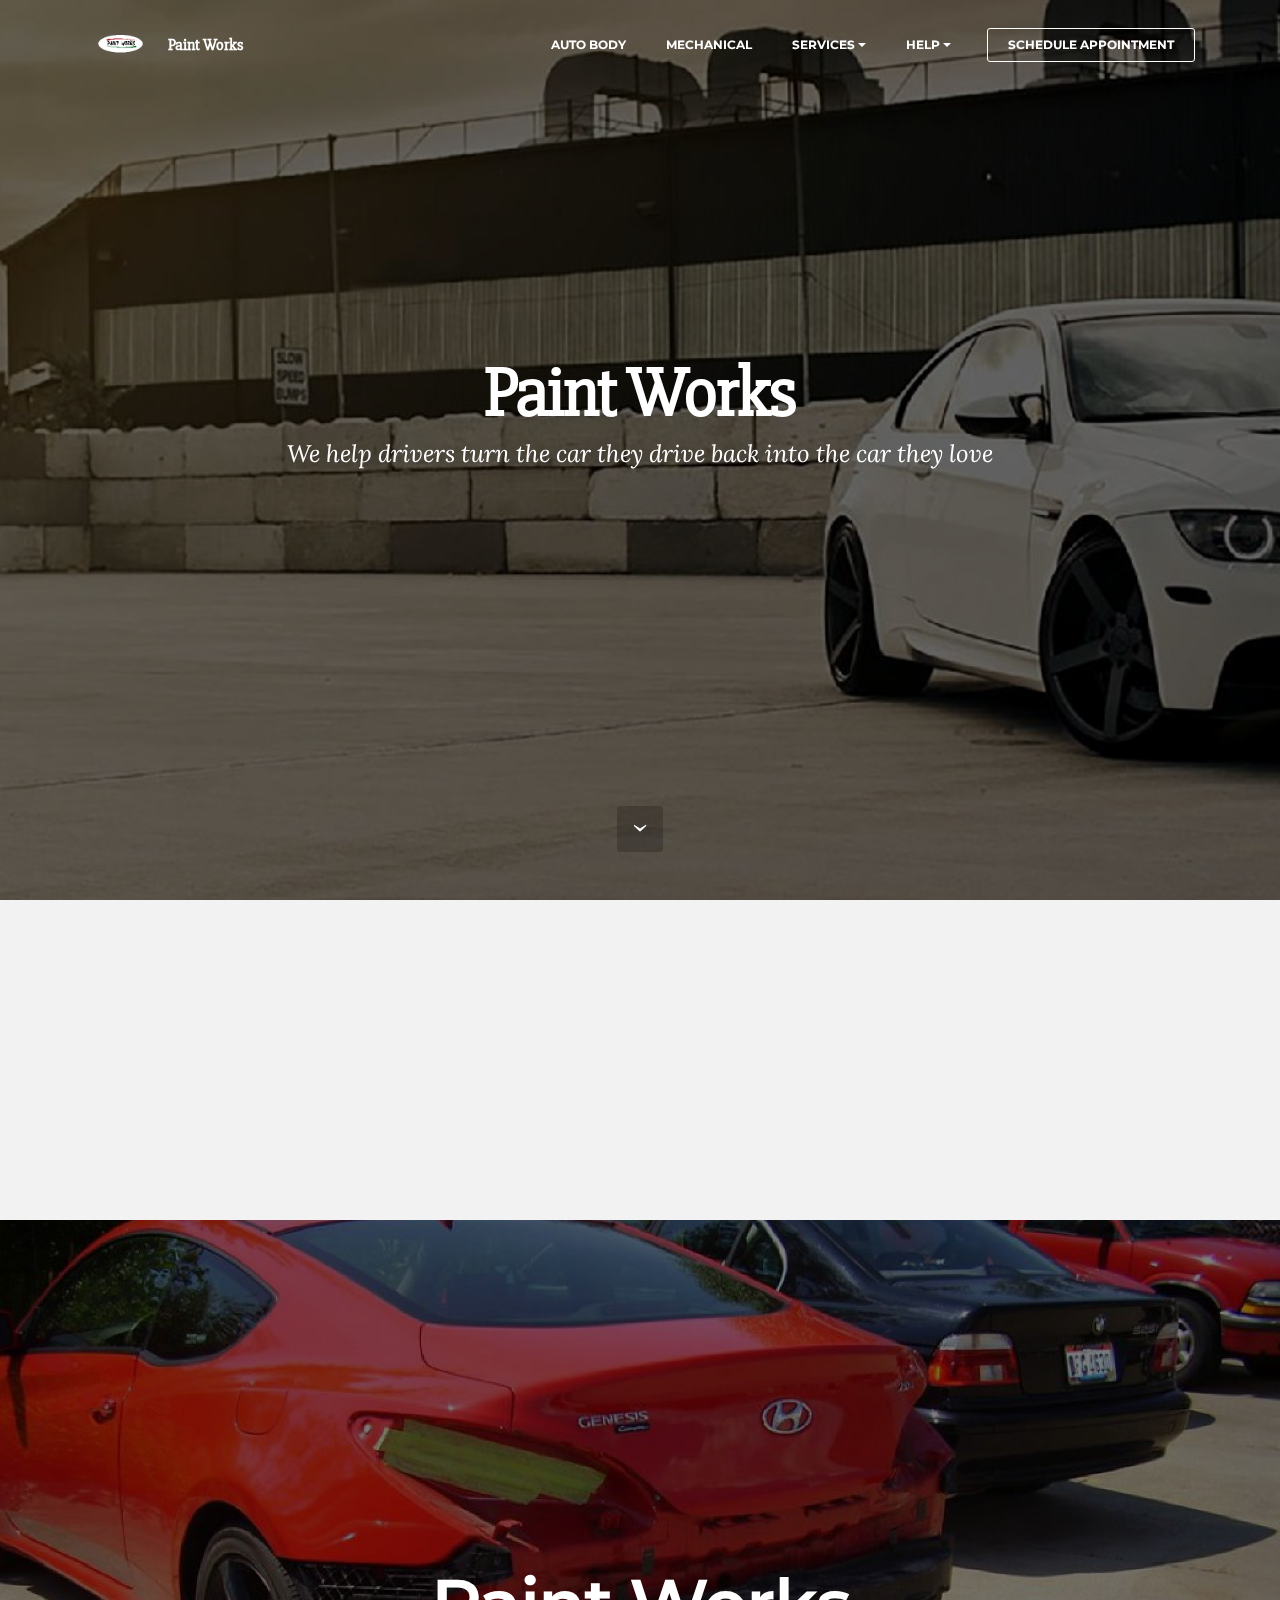
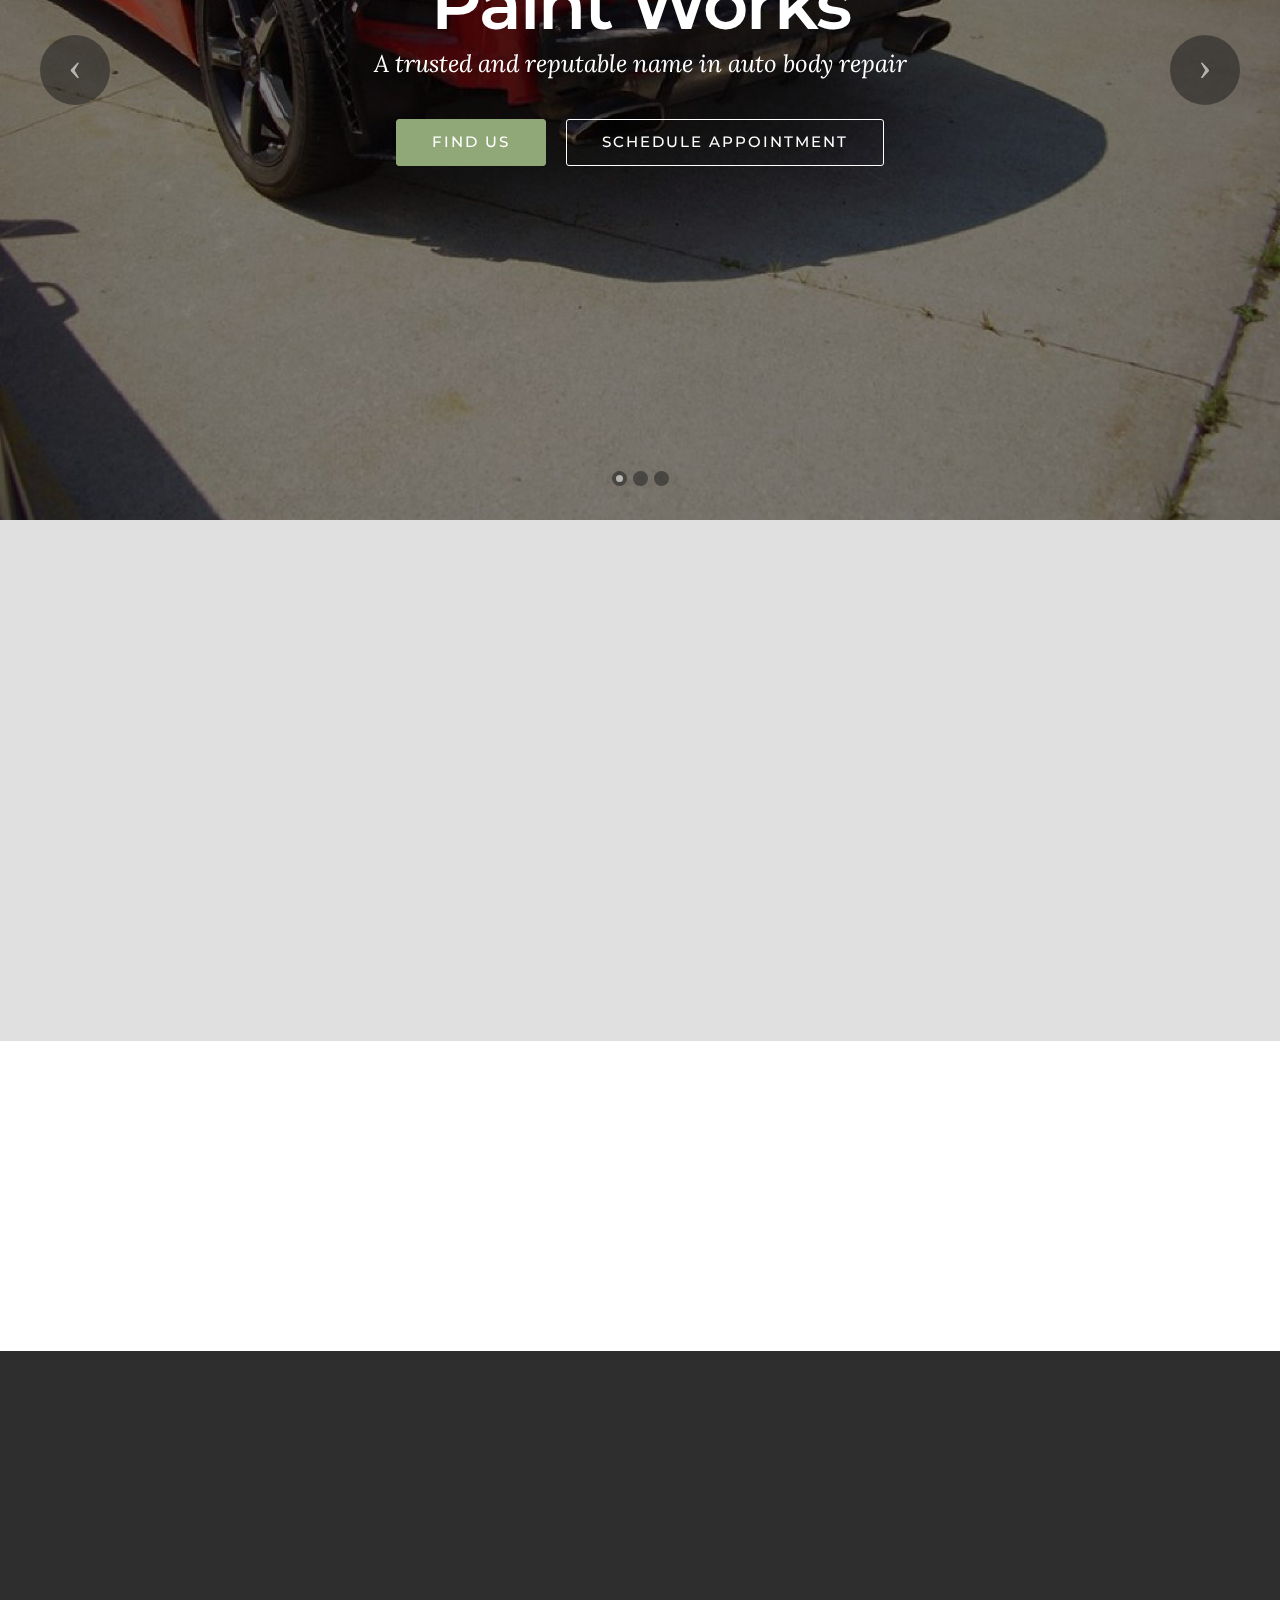
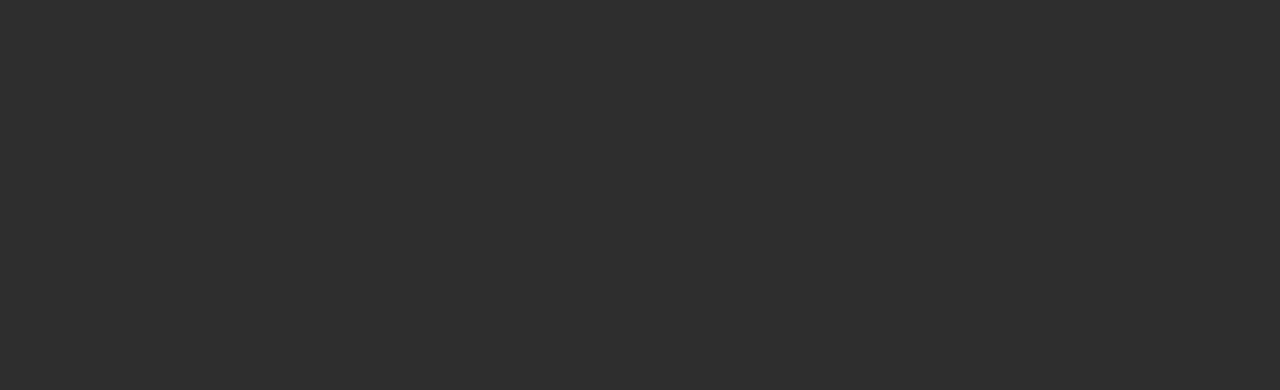
<file: index.html>
<!DOCTYPE html>
<html >
<head>
  <!-- Site made with Mobirise Website Builder v4.8.1, https://mobirise.com -->
  <meta charset="UTF-8">
  <meta http-equiv="X-UA-Compatible" content="IE=edge">
  <meta name="generator" content="Mobirise v4.8.1, mobirise.com">
  <meta name="viewport" content="width=device-width, initial-scale=1, minimum-scale=1">
  <link rel="shortcut icon" href="assets/images/tlogo-128x90-92.png" type="image/x-icon">
  <meta name="description" content="">
  <title>Paint Works Auto Body and Auto Repair. Call 440-582-2535 for an appointment</title>
  <link rel="stylesheet" href="https://fonts.googleapis.com/css?family=Montserrat:400,700">
  <link rel="stylesheet" href="https://fonts.googleapis.com/css?family=Raleway:100,100i,200,200i,300,300i,400,400i,500,500i,600,600i,700,700i,800,800i,900,900i">
  <link rel="stylesheet" href="https://fonts.googleapis.com/css?family=Lora:400,700,400italic,700italic&subset=latin">
  <link rel="stylesheet" href="assets/tether/tether.min.css">
  <link rel="stylesheet" href="assets/bootstrap/css/bootstrap.min.css">
  <link rel="stylesheet" href="assets/socicon/css/styles.css">
  <link rel="stylesheet" href="assets/dropdown/css/style.css">
  <link rel="stylesheet" href="assets/animate.css/animate.min.css">
  <link rel="stylesheet" href="assets/theme/css/style.css">
  <link rel="stylesheet" href="assets/mobirise/css/mbr-additional.css" type="text/css">
  
  
  
</head>
<body>

<!-- Google Analytics -->
<script>
  (function(i,s,o,g,r,a,m){i['GoogleAnalyticsObject']=r;i[r]=i[r]||function(){
  (i[r].q=i[r].q||[]).push(arguments)},i[r].l=1*new Date();a=s.createElement(o),
  m=s.getElementsByTagName(o)[0];a.async=1;a.src=g;m.parentNode.insertBefore(a,m)
  })(window,document,'script','https://www.google-analytics.com/analytics.js','ga');

  ga('create', 'UA-77956617-1', 'auto');
  ga('send', 'pageview');

</script>
<!-- /Google Analytics -->


  <section id="menu-0" data-rv-view="0">

    <nav class="navbar navbar-dropdown transparent navbar-fixed-top bg-color">
        <div class="container">

            <div class="mbr-table">
                <div class="mbr-table-cell">

                    <div class="navbar-brand">
                        <a href="#top" class="navbar-logo"><img src="assets/images/logo-180x128-0.png" alt="Paint Works Automotive Body Collision and Mechanical"></a>
                        <a class="navbar-caption" href="http://www.paintworksauto.com">Paint Works</a>
                    </div>

                </div>
                <div class="mbr-table-cell">

                    <button class="navbar-toggler pull-xs-right hidden-md-up" type="button" data-toggle="collapse" data-target="#exCollapsingNavbar">
                        <div class="hamburger-icon"></div>
                    </button>

                    <ul class="nav-dropdown collapse pull-xs-right nav navbar-nav navbar-toggleable-sm" id="exCollapsingNavbar"><li class="nav-item"><a class="nav-link link" href="http://www.paintworksauto.com/">AUTO BODY</a></li><li class="nav-item"><a class="nav-link link" href="http://www.paintworksauto.com/">MECHANICAL</a></li><li class="nav-item dropdown"><a class="nav-link link dropdown-toggle" data-toggle="dropdown-submenu" href="http://www.paintworksauto.com" aria-expanded="false">SERVICES</a><div class="dropdown-menu"><a class="dropdown-item" href="http://www.paintworksauto.com">Body</a><a class="dropdown-item" href="http://www.paintworksauto.com" aria-expanded="false">Mechanical</a></div></li><li class="nav-item dropdown"><a class="nav-link link dropdown-toggle" data-toggle="dropdown-submenu" href="http://www.paintworksauto.com" aria-expanded="false">HELP</a><div class="dropdown-menu"><a class="dropdown-item" href="http://www.paintworksauto.com/tow.html">Emergency Road Side Assistance</a><a class="dropdown-item" href="https://mobirise.com/"></a><a class="dropdown-item" href="http://www.paintworksauto.com/contactus.html">Contact us<br></a><a class="dropdown-item" href="http://www.paintworksauto.com/contactus.html">Schedule Appointment</a></div></li><li class="nav-item nav-btn"><a class="nav-link btn btn-white btn-white-outline" href="http://www.paintworksauto.com/schedule.html">SCHEDULE APPOINTMENT</a></li></ul>
                    <button hidden="" class="navbar-toggler navbar-close" type="button" data-toggle="collapse" data-target="#exCollapsingNavbar">
                        <div class="close-icon"></div>
                    </button>

                </div>
            </div>

        </div>
    </nav>

</section>

<section class="engine"><a href="https://mobiri.se/d">website maker</a></section><section class="mbr-section mbr-section-hero mbr-section-full mbr-section-with-arrow mbr-parallax-background mbr-after-navbar" id="header1-1" data-rv-view="2" style="background-image: url(assets/images/header1-2000x666-20.jpg);">

    <div class="mbr-overlay" style="opacity: 0.6; background-color: rgb(0, 0, 0);"></div>

    <div class="mbr-table-cell">

        <div class="container">
            <div class="row">
                <div class="mbr-section col-md-10 col-md-offset-1 text-xs-center">

                    <h1 class="mbr-section-title display-1">Paint Works</h1>
                    <p class="mbr-section-lead lead">We help drivers turn the car they drive back into the car they love<br><br></p>
                    
                </div>
            </div>
        </div>
    </div>

    <div class="mbr-arrow mbr-arrow-floating" aria-hidden="true"><a href="#msg-box1-18"><i class="mbr-arrow-icon"></i></a></div>

</section>

<section class="mbr-info mbr-info-extra mbr-section mbr-section-md-padding" id="msg-box1-18" data-rv-view="5" style="background-color: rgb(242, 242, 242); padding-top: 90px; padding-bottom: 90px;">

    
    <div class="container">
        <div class="row">


            


            <div class="mbr-table-md-up">
                <div class="mbr-table-cell mbr-right-padding-md-up col-md-8 text-xs-center text-md-left">
                    <h2 class="mbr-info-subtitle mbr-section-subtitle">Schedule your appointment now and see the difference for yourself.</h2>
                    <h3 class="mbr-info-title mbr-section-title display-2">The difference is in the details.&nbsp;</h3>
                </div>

                <div class="mbr-table-cell col-md-4">
                    <div class="text-xs-center"><a class="btn btn-primary" href="http://www.paintworksauto.com/schedule.html">SCHEDULE APPOINTMENT</a></div>
                </div>
            </div>


        </div>
    </div>
</section>

<section class="mbr-slider mbr-section mbr-section__container carousel slide mbr-section-nopadding" data-ride="carousel" data-keyboard="false" data-wrap="true" data-pause="false" data-interval="5000" id="slider-8" data-rv-view="8">
    <div>
        <div>
            <div>
                <ol class="carousel-indicators">
                    <li data-app-prevent-settings="" data-target="#slider-8" data-slide-to="0" class="active"></li><li data-app-prevent-settings="" data-target="#slider-8" data-slide-to="1"></li><li data-app-prevent-settings="" data-target="#slider-8" class="" data-slide-to="2"></li>
                </ol>
                <div class="carousel-inner" role="listbox">
                    <div class="mbr-section mbr-section-hero carousel-item dark center mbr-section-full active" data-bg-video-slide="false" style="background-image: url(assets/images/11-2000x1500-89.jpg);">
                        <div class="mbr-table-cell">
                            <div class="mbr-overlay"></div>
                            <div class="container-slide container">
                                
                                <div class="row">
                                    <div class="col-md-8 col-md-offset-2 text-xs-center">
                                        <h2 class="mbr-section-title display-1">Paint Works</h2>
                                        <p class="mbr-section-lead lead">A trusted and reputable name in auto body repair</p>

                                        <div class="mbr-section-btn"><a class="btn btn-lg btn-success" href="http://www.paintworksauto.com/contactus.html">FIND US</a> <a class="btn btn-lg btn-white btn-white-outline" href="http://www.paintworksauto.com/schedule.html">SCHEDULE APPOINTMENT</a></div>
                                    </div>
                                </div>
                            </div>
                        </div>
                    </div><div class="mbr-section mbr-section-hero carousel-item dark center mbr-section-full" data-bg-video-slide="false" style="background-image: url(assets/images/12-2000x1500-83.jpg);">
                        <div class="mbr-table-cell">
                            <div class="mbr-overlay"></div>
                            <div class="container-slide container">
                                
                                <div class="row">
                                    <div class="col-md-8 col-md-offset-1">
                                        <h2 class="mbr-section-title display-1">Perfection. One customer at a time.</h2>
                                        <p class="mbr-section-lead lead">Whether you've been bumped the wrong way, or its time to renew the love of your life. We promise, we will make it better than new again.</p>

                                        
                                    </div>
                                </div>
                            </div>
                        </div>
                    </div><div class="mbr-section mbr-section-hero carousel-item dark center mbr-section-full" data-bg-video-slide="false" style="background-image: url(assets/images/10-2000x1500-44.png);">
                        <div class="mbr-table-cell">
                            <div class="mbr-overlay"></div>
                            <div class="container-slide container">
                                
                                <div class="row">
                                    <div class="col-md-8 col-md-offset-3 text-xs-right">
                                        <h2 class="mbr-section-title display-1">Turning life's whoopsies in to perfection</h2>
                                        <p class="mbr-section-lead lead">Top quality crafstmanship with hands on care. &nbsp;Your collision and &nbsp;auto repair experts.</p>

                                        <div class="mbr-section-btn"><a class="btn btn-lg btn-info" href="http://www.paintworksauto.com/contactus.html">FIND US</a> <a class="btn btn-lg btn-white btn-white-outline" href="http://www.paintworksauto.com/schedule.html">SCHEDULE APPOINTMENT</a></div>
                                    </div>
                                </div>
                            </div>
                        </div>
                    </div>
                </div>

                <a data-app-prevent-settings="" class="left carousel-control" role="button" data-slide="prev" href="#slider-8">
                    <span class="icon-prev" aria-hidden="true"></span>
                    <span class="sr-only">Previous</span>
                </a>
                <a data-app-prevent-settings="" class="right carousel-control" role="button" data-slide="next" href="#slider-8">
                    <span class="icon-next" aria-hidden="true"></span>
                    <span class="sr-only">Next</span>
                </a>
            </div>
        </div>
    </div>
</section>

<section class="mbr-section" id="msg-box4-22" data-bg-video="https://www.youtube.com/embed/X-dMOvEOQiM?rel=0&amp;amp;showinfo=0&amp;autoplay=0&amp;loop=0" data-rv-view="20" style="padding-top: 120px; padding-bottom: 120px;">

    <div class="mbr-overlay" style="opacity: 0.5; background-color: rgb(193, 193, 193);">
    </div>
    <div class="container">
        <div class="row">
            <div class="mbr-table-md-up">

              <div class="mbr-table-cell mbr-right-padding-md-up mbr-valign-top col-md-7 image-size" style="width: 50%;">
                  <div class="mbr-figure"><iframe class="mbr-embedded-video" src="https://www.youtube.com/embed/qgMLu0974pg?rel=0&amp;amp;showinfo=0&amp;autoplay=0&amp;loop=0" width="1280" height="720" frameborder="0" allowfullscreen></iframe></div>
              </div>

              


              <div class="mbr-table-cell col-md-5 text-xs-center text-md-left content-size">
                  <h3 class="mbr-section-title display-2">Air Conditioning Evaporator Service</h3>
                  <div class="lead">

                    <p></p><p>Dissolve and remove bacteria, mold, spores, and road grime from the evaporator and enhance the performance of your AC system.</p><p></p>

                  </div>

                  
              </div>


              

            </div>
        </div>
    </div>

</section>

<section class="mbr-section mbr-section-md-padding mbr-parallax-background" id="social-buttons2-2" data-rv-view="23" style="background-image: url(assets/images/mustang-1184505-2000x885-84.jpg); padding-top: 90px; padding-bottom: 90px;">
    <div class="mbr-overlay" style="opacity: 0.5; background-color: rgb(255, 255, 255);">
    </div>
    <div class="container">
        <div class="row">
            <div class="col-md-8 col-md-offset-2 text-xs-center">
                <h3 class="mbr-section-title display-2">FOLLOW US</h3>
                <div> <a class="btn btn-social" title="Facebook" target="_blank" href="https://www.facebook.com/paintworksauto/"><span class="socicon socicon-facebook mbr-iconfont mbr-iconfont-btn" style="font-size: 24px;"></span></a>   <a class="btn btn-social" title="Instagram" target="_blank" href="http://www.yelp.com/biz/paint-works-north-royalton"><span class="socicon socicon-yelp mbr-iconfont mbr-iconfont-btn" style="font-size: 24px;"></span></a>      </div>
            </div>
        </div>
    </div>
</section>

<section class="mbr-footer footer4 mbr-section mbr-section-md-padding" id="contacts4-10" data-rv-view="25" style="background-color: rgb(46, 46, 46); padding-top: 90px; padding-bottom: 90px;">
    
    <div class="container">
        <div class="mbr-contacts row">
            <div class="col-sm-8">
                <div class="row">
                    <div class="col-sm-6">
                        <p><strong>Address</strong><br>
11266 Royalton Road Unit F<br>North Royalton, Ohio<br>44133<br><br><br>
<strong>Contacts</strong><br>
Email: pntwrks@gmail.com<br>
Phone: +1 (440) 582 2535<br><br></p>
                    </div>
                    <div class="col-sm-6"><p class="mbr-contacts__text"><strong>Links</strong></p><ul class="mbr-contacts__list"><li><a class="text-white" href="http://www.paintworksauto.com/schedule.html">Appointment Scheduler</a></li><li><a href="tow.html">Emergency Roadside Assistance</a></li><li><a href="contactus.html">Contact Us</a></li></ul></div>
                </div>
            </div>
            <div class="col-sm-4" data-form-type="formoid">
                <div data-form-alert="true">
                    <div hidden="" data-form-alert-success="true">Thanks for contacting us.</div>
                </div>
                <form action="https://mobirise.com/" method="post" data-form-title="MESSAGE">
                    <input type="hidden" value="Gpj69Gj99vkBNKElabwFoBkoqwAAVRIZ7UtNAW47v+2dPiA8mwpe0pT9ixH7gyqWsdlCUwv4xV8cUKRBAefOhBrMo7xIvJlEKvNV0+Qq4YjSz/17VQ7gwfXit0rHu/4o" data-form-email="true">
                    <div class="form-group">
                        <label class="form-control-label" for="contacts4-10-name">Name<span class="form-asterisk">*</span></label>
                        <input type="text" class="form-control input-sm input-inverse" name="name" required="" data-form-field="Name" id="contacts4-10-name">
                    </div>
                    <div class="form-group">
                        <label class="form-control-label" for="contacts4-10-email">Email<span class="form-asterisk">*</span></label>
                        <input type="email" class="form-control input-sm input-inverse" name="email" required="" data-form-field="Email" id="contacts4-10-email">
                    </div>
                    <div class="form-group">
                        <label class="form-control-label" for="contacts4-10-phone">Phone</label>
                        <input type="tel" class="form-control input-sm input-inverse" name="phone" data-form-field="Phone" id="contacts4-10-phone">
                    </div>
                    <div class="form-group">
                        <label class="form-control-label" for="contacts4-10-message">Message</label>
                        <textarea class="form-control input-sm input-inverse" name="message" data-form-field="Message" rows="4" id="contacts4-10-message"></textarea>
                    </div>
                    <div class="mbr-buttons mbr-buttons--right btn-inverse"><button type="submit" class="btn btn-sm btn-black">Contact us</button></div>
                </form>
            </div>
        </div>
    </div>
</section>


  <script src="assets/web/assets/jquery/jquery.min.js"></script>
  <script src="assets/tether/tether.min.js"></script>
  <script src="assets/bootstrap/js/bootstrap.min.js"></script>
  <script src="assets/smooth-scroll/smooth-scroll.js"></script>
  <script src="assets/dropdown/js/script.min.js"></script>
  <script src="assets/touch-swipe/jquery.touch-swipe.min.js"></script>
  <script src="assets/viewport-checker/jquery.viewportchecker.js"></script>
  <script src="assets/jarallax/jarallax.js"></script>
  <script src="assets/bootstrap-carousel-swipe/bootstrap-carousel-swipe.js"></script>
  <script src="assets/jquery-mb-ytplayer/jquery.mb.ytplayer.min.js"></script>
  <script src="assets/theme/js/script.js"></script>
  <script src="assets/formoid/formoid.min.js"></script>
  
  
  <input name="animation" type="hidden">
  </body>
</html>
</file>
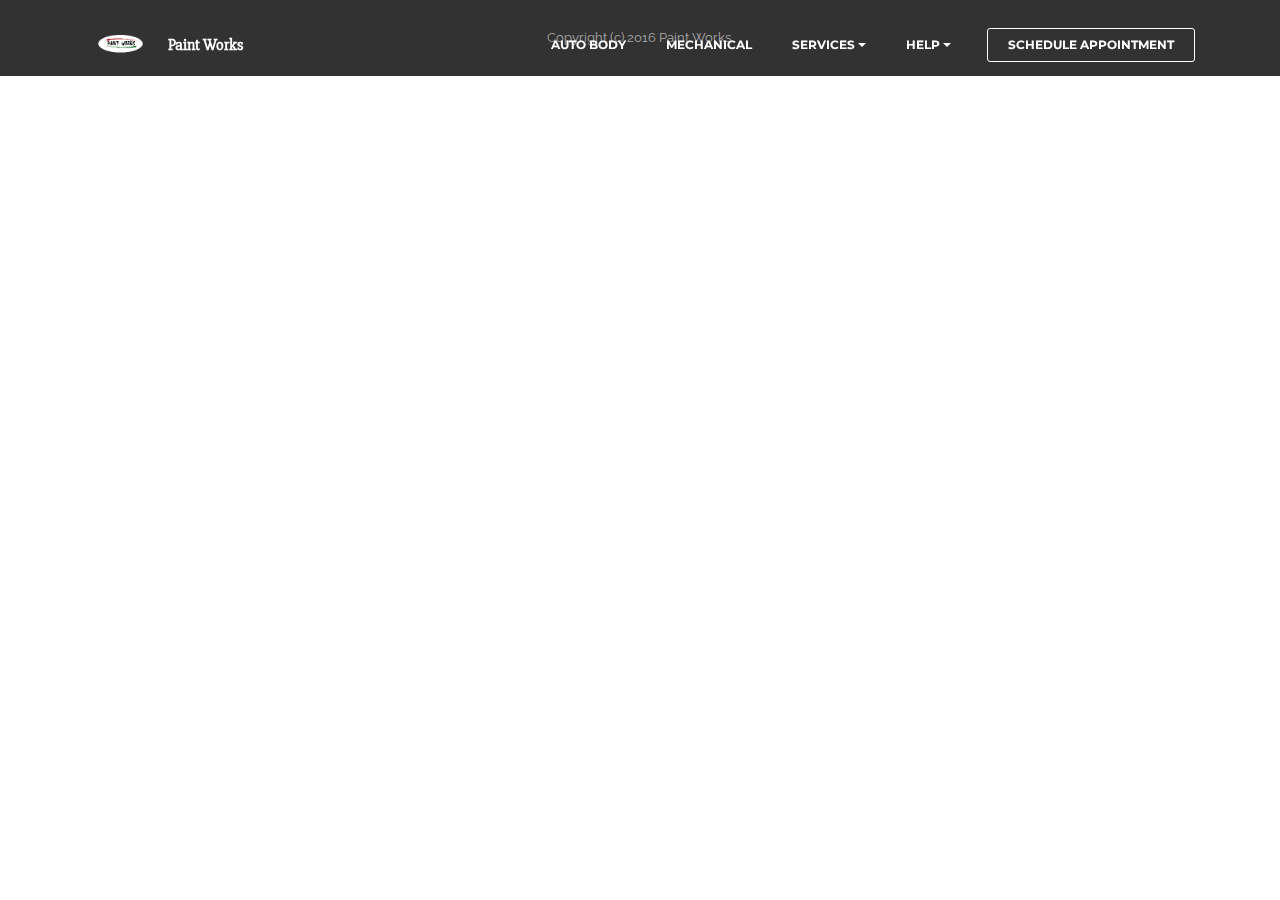
<file: autobody.html>
<!DOCTYPE html>
<html >
<head>
  <!-- Site made with Mobirise Website Builder v4.8.1, https://mobirise.com -->
  <meta charset="UTF-8">
  <meta http-equiv="X-UA-Compatible" content="IE=edge">
  <meta name="generator" content="Mobirise v4.8.1, mobirise.com">
  <meta name="viewport" content="width=device-width, initial-scale=1, minimum-scale=1">
  <link rel="shortcut icon" href="assets/images/tlogo-128x90-92.png" type="image/x-icon">
  <meta name="description" content="">
  
  <link rel="stylesheet" href="https://fonts.googleapis.com/css?family=Montserrat:400,700">
  <link rel="stylesheet" href="https://fonts.googleapis.com/css?family=Raleway:100,100i,200,200i,300,300i,400,400i,500,500i,600,600i,700,700i,800,800i,900,900i">
  <link rel="stylesheet" href="https://fonts.googleapis.com/css?family=Lora:400,700,400italic,700italic&subset=latin">
  <link rel="stylesheet" href="assets/tether/tether.min.css">
  <link rel="stylesheet" href="assets/bootstrap/css/bootstrap.min.css">
  <link rel="stylesheet" href="assets/dropdown/css/style.css">
  <link rel="stylesheet" href="assets/animate.css/animate.min.css">
  <link rel="stylesheet" href="assets/theme/css/style.css">
  <link rel="stylesheet" href="assets/mobirise/css/mbr-additional.css" type="text/css">
  
  
  
</head>
<body>

<!-- Google Analytics -->
<script>
  (function(i,s,o,g,r,a,m){i['GoogleAnalyticsObject']=r;i[r]=i[r]||function(){
  (i[r].q=i[r].q||[]).push(arguments)},i[r].l=1*new Date();a=s.createElement(o),
  m=s.getElementsByTagName(o)[0];a.async=1;a.src=g;m.parentNode.insertBefore(a,m)
  })(window,document,'script','https://www.google-analytics.com/analytics.js','ga');

  ga('create', 'UA-77956617-1', 'auto');
  ga('send', 'pageview');

</script>
<!-- /Google Analytics -->


  <section id="menu-19" data-rv-view="75">

    <nav class="navbar navbar-dropdown transparent navbar-fixed-top bg-color">
        <div class="container">

            <div class="mbr-table">
                <div class="mbr-table-cell">

                    <div class="navbar-brand">
                        <a href="#top" class="navbar-logo"><img src="assets/images/logo-180x128-0.png" alt="Paint Works Automotive Body Collision and Mechanical"></a>
                        <a class="navbar-caption" href="http://www.paintworksauto.com">Paint Works</a>
                    </div>

                </div>
                <div class="mbr-table-cell">

                    <button class="navbar-toggler pull-xs-right hidden-md-up" type="button" data-toggle="collapse" data-target="#exCollapsingNavbar">
                        <div class="hamburger-icon"></div>
                    </button>

                    <ul class="nav-dropdown collapse pull-xs-right nav navbar-nav navbar-toggleable-sm" id="exCollapsingNavbar"><li class="nav-item"><a class="nav-link link" href="http://www.paintworksauto.com/">AUTO BODY</a></li><li class="nav-item"><a class="nav-link link" href="http://www.paintworksauto.com/">MECHANICAL</a></li><li class="nav-item dropdown"><a class="nav-link link dropdown-toggle" data-toggle="dropdown-submenu" href="http://www.paintworksauto.com" aria-expanded="false">SERVICES</a><div class="dropdown-menu"><a class="dropdown-item" href="http://www.paintworksauto.com">Body</a><a class="dropdown-item" href="http://www.paintworksauto.com" aria-expanded="false">Mechanical</a></div></li><li class="nav-item dropdown"><a class="nav-link link dropdown-toggle" data-toggle="dropdown-submenu" href="http://www.paintworksauto.com" aria-expanded="false">HELP</a><div class="dropdown-menu"><a class="dropdown-item" href="http://www.paintworksauto.com/tow.html">Emergency Road Side Assistance</a><a class="dropdown-item" href="https://mobirise.com/"></a><a class="dropdown-item" href="http://www.paintworksauto.com/contactus.html">Contact us<br></a><a class="dropdown-item" href="http://www.paintworksauto.com/contactus.html">Schedule Appointment</a></div></li><li class="nav-item nav-btn"><a class="nav-link btn btn-white btn-white-outline" href="http://www.paintworksauto.com/schedule.html">SCHEDULE APPOINTMENT</a></li></ul>
                    <button hidden="" class="navbar-toggler navbar-close" type="button" data-toggle="collapse" data-target="#exCollapsingNavbar">
                        <div class="close-icon"></div>
                    </button>

                </div>
            </div>

        </div>
    </nav>

</section>

<section class="engine"><a href="https://mobiri.se/o">free portfolio site templates</a></section><footer class="mbr-small-footer mbr-section mbr-section-nopadding mbr-after-navbar" id="footer1-20" data-rv-view="77" style="background-color: rgb(50, 50, 50); padding-top: 1.75rem; padding-bottom: 1.75rem;">
    
    <div class="container text-xs-center">
        <p>Copyright (c) 2016 Paint Works.</p>
    </div>
</footer>


  <script src="assets/web/assets/jquery/jquery.min.js"></script>
  <script src="assets/tether/tether.min.js"></script>
  <script src="assets/bootstrap/js/bootstrap.min.js"></script>
  <script src="assets/viewport-checker/jquery.viewportchecker.js"></script>
  <script src="assets/smooth-scroll/smooth-scroll.js"></script>
  <script src="assets/dropdown/js/script.min.js"></script>
  <script src="assets/touch-swipe/jquery.touch-swipe.min.js"></script>
  <script src="assets/theme/js/script.js"></script>
  
  
  <input name="animation" type="hidden">
  </body>
</html>
</file>
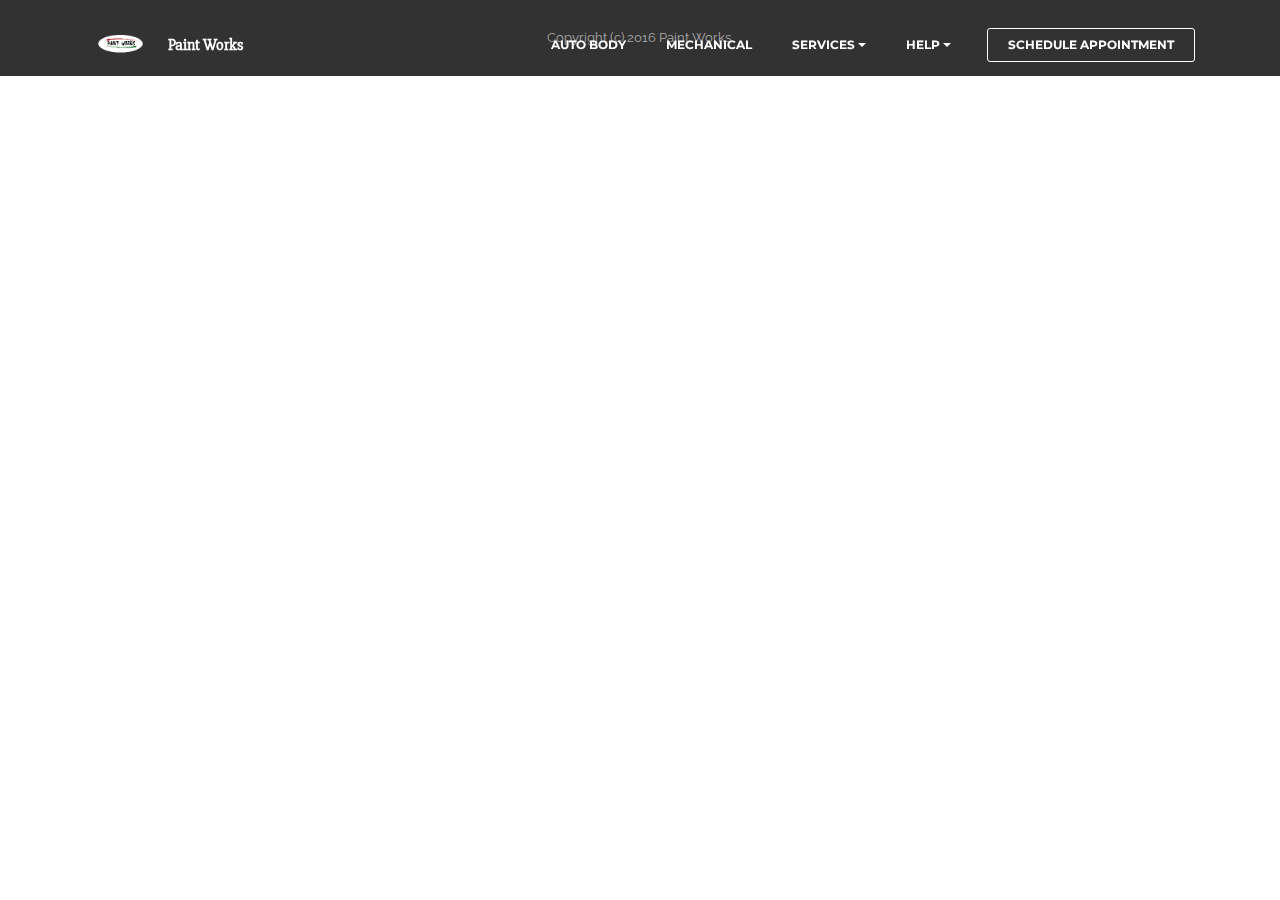
<file: autoservice.html>
<!DOCTYPE html>
<html >
<head>
  <!-- Site made with Mobirise Website Builder v4.8.1, https://mobirise.com -->
  <meta charset="UTF-8">
  <meta http-equiv="X-UA-Compatible" content="IE=edge">
  <meta name="generator" content="Mobirise v4.8.1, mobirise.com">
  <meta name="viewport" content="width=device-width, initial-scale=1, minimum-scale=1">
  <link rel="shortcut icon" href="assets/images/tlogo-128x90-92.png" type="image/x-icon">
  <meta name="description" content="">
  
  <link rel="stylesheet" href="https://fonts.googleapis.com/css?family=Montserrat:400,700">
  <link rel="stylesheet" href="https://fonts.googleapis.com/css?family=Raleway:100,100i,200,200i,300,300i,400,400i,500,500i,600,600i,700,700i,800,800i,900,900i">
  <link rel="stylesheet" href="https://fonts.googleapis.com/css?family=Lora:400,700,400italic,700italic&subset=latin">
  <link rel="stylesheet" href="assets/tether/tether.min.css">
  <link rel="stylesheet" href="assets/bootstrap/css/bootstrap.min.css">
  <link rel="stylesheet" href="assets/dropdown/css/style.css">
  <link rel="stylesheet" href="assets/animate.css/animate.min.css">
  <link rel="stylesheet" href="assets/theme/css/style.css">
  <link rel="stylesheet" href="assets/mobirise/css/mbr-additional.css" type="text/css">
  
  
  
</head>
<body>

<!-- Google Analytics -->
<script>
  (function(i,s,o,g,r,a,m){i['GoogleAnalyticsObject']=r;i[r]=i[r]||function(){
  (i[r].q=i[r].q||[]).push(arguments)},i[r].l=1*new Date();a=s.createElement(o),
  m=s.getElementsByTagName(o)[0];a.async=1;a.src=g;m.parentNode.insertBefore(a,m)
  })(window,document,'script','https://www.google-analytics.com/analytics.js','ga');

  ga('create', 'UA-77956617-1', 'auto');
  ga('send', 'pageview');

</script>
<!-- /Google Analytics -->


  <section id="menu-21" data-rv-view="79">

    <nav class="navbar navbar-dropdown transparent navbar-fixed-top bg-color">
        <div class="container">

            <div class="mbr-table">
                <div class="mbr-table-cell">

                    <div class="navbar-brand">
                        <a href="#top" class="navbar-logo"><img src="assets/images/logo-180x128-0.png" alt="Paint Works Automotive Body Collision and Mechanical"></a>
                        <a class="navbar-caption" href="http://www.paintworksauto.com">Paint Works</a>
                    </div>

                </div>
                <div class="mbr-table-cell">

                    <button class="navbar-toggler pull-xs-right hidden-md-up" type="button" data-toggle="collapse" data-target="#exCollapsingNavbar">
                        <div class="hamburger-icon"></div>
                    </button>

                    <ul class="nav-dropdown collapse pull-xs-right nav navbar-nav navbar-toggleable-sm" id="exCollapsingNavbar"><li class="nav-item"><a class="nav-link link" href="http://www.paintworksauto.com/">AUTO BODY</a></li><li class="nav-item"><a class="nav-link link" href="http://www.paintworksauto.com/">MECHANICAL</a></li><li class="nav-item dropdown"><a class="nav-link link dropdown-toggle" data-toggle="dropdown-submenu" href="http://www.paintworksauto.com" aria-expanded="false">SERVICES</a><div class="dropdown-menu"><a class="dropdown-item" href="http://www.paintworksauto.com">Body</a><a class="dropdown-item" href="http://www.paintworksauto.com" aria-expanded="false">Mechanical</a></div></li><li class="nav-item dropdown"><a class="nav-link link dropdown-toggle" data-toggle="dropdown-submenu" href="http://www.paintworksauto.com" aria-expanded="false">HELP</a><div class="dropdown-menu"><a class="dropdown-item" href="http://www.paintworksauto.com/tow.html">Emergency Road Side Assistance</a><a class="dropdown-item" href="https://mobirise.com/"></a><a class="dropdown-item" href="http://www.paintworksauto.com/contactus.html">Contact us<br></a><a class="dropdown-item" href="http://www.paintworksauto.com/contactus.html">Schedule Appointment</a></div></li><li class="nav-item nav-btn"><a class="nav-link btn btn-white btn-white-outline" href="http://www.paintworksauto.com/schedule.html">SCHEDULE APPOINTMENT</a></li></ul>
                    <button hidden="" class="navbar-toggler navbar-close" type="button" data-toggle="collapse" data-target="#exCollapsingNavbar">
                        <div class="close-icon"></div>
                    </button>

                </div>
            </div>

        </div>
    </nav>

</section>

<section class="engine"><a href="https://mobiri.se/u">bootstrap website templates</a></section><footer class="mbr-small-footer mbr-section mbr-section-nopadding mbr-after-navbar" id="footer1-22" data-rv-view="81" style="background-color: rgb(50, 50, 50); padding-top: 1.75rem; padding-bottom: 1.75rem;">
    
    <div class="container text-xs-center">
        <p>Copyright (c) 2016 Paint Works.</p>
    </div>
</footer>


  <script src="assets/web/assets/jquery/jquery.min.js"></script>
  <script src="assets/tether/tether.min.js"></script>
  <script src="assets/bootstrap/js/bootstrap.min.js"></script>
  <script src="assets/viewport-checker/jquery.viewportchecker.js"></script>
  <script src="assets/smooth-scroll/smooth-scroll.js"></script>
  <script src="assets/dropdown/js/script.min.js"></script>
  <script src="assets/touch-swipe/jquery.touch-swipe.min.js"></script>
  <script src="assets/theme/js/script.js"></script>
  
  
  <input name="animation" type="hidden">
  </body>
</html>
</file>
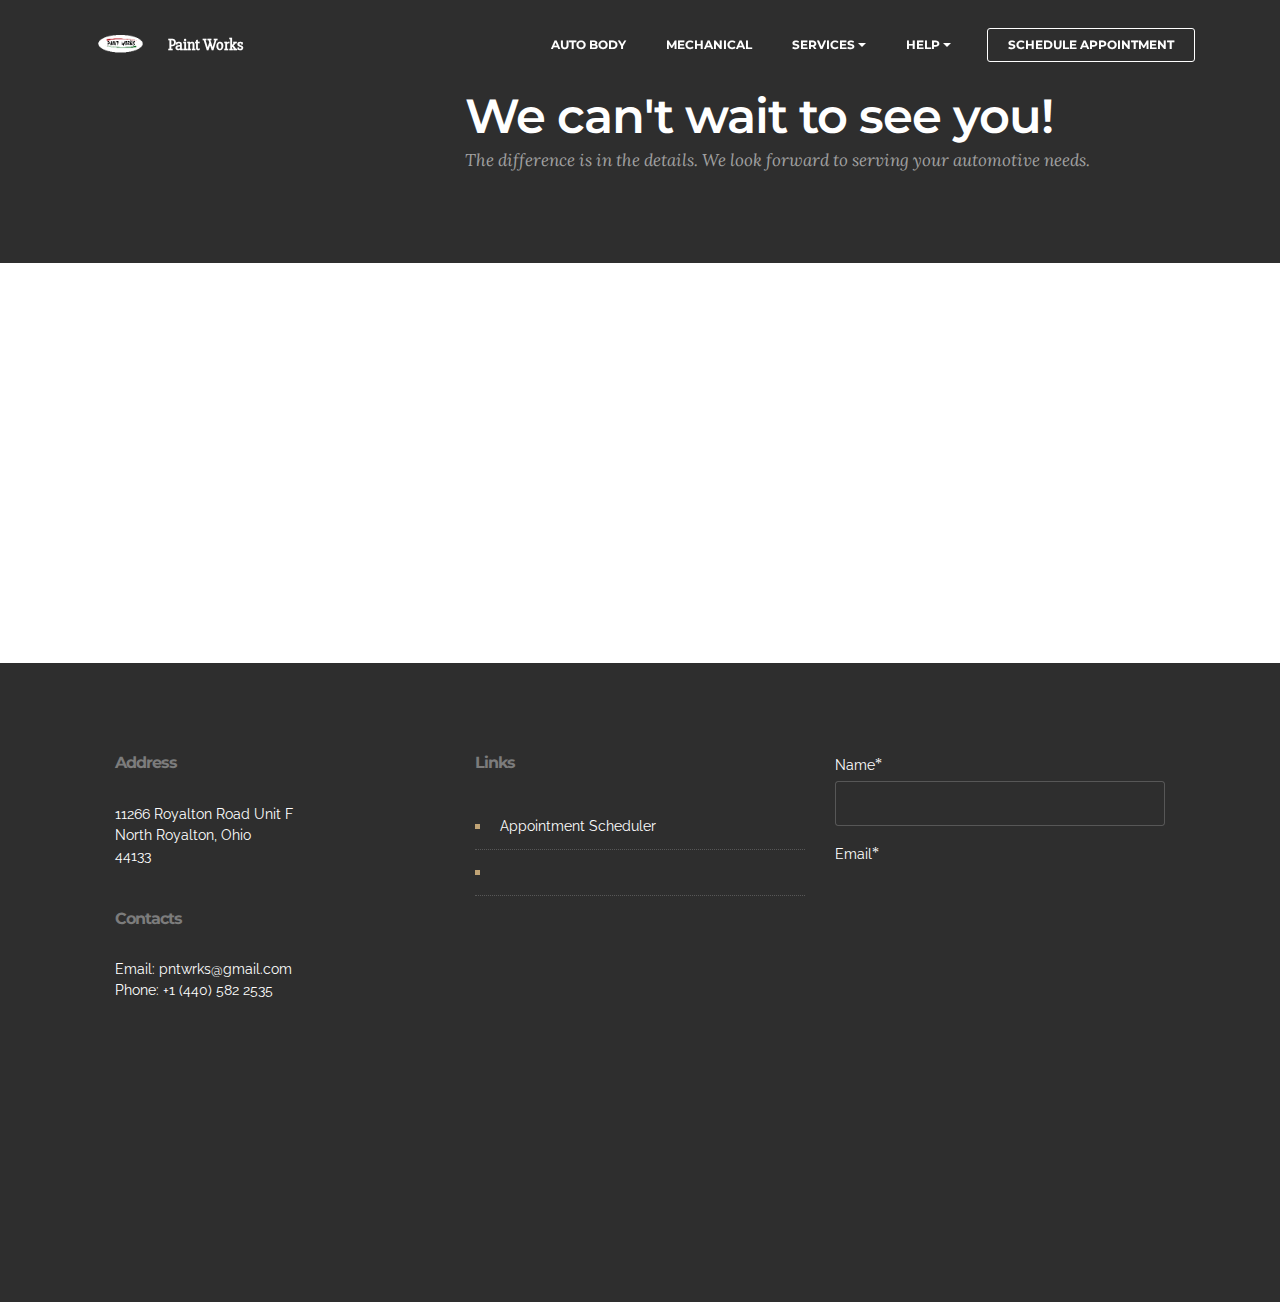
<file: contactus.html>
<!DOCTYPE html>
<html >
<head>
  <!-- Site made with Mobirise Website Builder v4.8.1, https://mobirise.com -->
  <meta charset="UTF-8">
  <meta http-equiv="X-UA-Compatible" content="IE=edge">
  <meta name="generator" content="Mobirise v4.8.1, mobirise.com">
  <meta name="viewport" content="width=device-width, initial-scale=1, minimum-scale=1">
  <link rel="shortcut icon" href="assets/images/tlogo-128x90-92.png" type="image/x-icon">
  <meta name="description" content="">
  
  <link rel="stylesheet" href="https://fonts.googleapis.com/css?family=Lora:400,700,400italic,700italic&subset=latin">
  <link rel="stylesheet" href="https://fonts.googleapis.com/css?family=Raleway:100,100i,200,200i,300,300i,400,400i,500,500i,600,600i,700,700i,800,800i,900,900i">
  <link rel="stylesheet" href="https://fonts.googleapis.com/css?family=Montserrat:400,700">
  <link rel="stylesheet" href="assets/tether/tether.min.css">
  <link rel="stylesheet" href="assets/bootstrap/css/bootstrap.min.css">
  <link rel="stylesheet" href="assets/animate.css/animate.min.css">
  <link rel="stylesheet" href="assets/dropdown/css/style.css">
  <link rel="stylesheet" href="assets/theme/css/style.css">
  <link rel="stylesheet" href="assets/mobirise/css/mbr-additional.css" type="text/css">
  
  
  
</head>
<body>

<!-- Google Analytics -->
<script>
  (function(i,s,o,g,r,a,m){i['GoogleAnalyticsObject']=r;i[r]=i[r]||function(){
  (i[r].q=i[r].q||[]).push(arguments)},i[r].l=1*new Date();a=s.createElement(o),
  m=s.getElementsByTagName(o)[0];a.async=1;a.src=g;m.parentNode.insertBefore(a,m)
  })(window,document,'script','https://www.google-analytics.com/analytics.js','ga');

  ga('create', 'UA-77956617-1', 'auto');
  ga('send', 'pageview');

</script>
<!-- /Google Analytics -->


  <section id="menu-11" data-rv-view="45">

    <nav class="navbar navbar-dropdown transparent navbar-fixed-top bg-color">
        <div class="container">

            <div class="mbr-table">
                <div class="mbr-table-cell">

                    <div class="navbar-brand">
                        <a href="#top" class="navbar-logo"><img src="assets/images/logo-180x128-0.png" alt="Paint Works Automotive Body Collision and Mechanical"></a>
                        <a class="navbar-caption" href="http://www.paintworksauto.com">Paint Works</a>
                    </div>

                </div>
                <div class="mbr-table-cell">

                    <button class="navbar-toggler pull-xs-right hidden-md-up" type="button" data-toggle="collapse" data-target="#exCollapsingNavbar">
                        <div class="hamburger-icon"></div>
                    </button>

                    <ul class="nav-dropdown collapse pull-xs-right nav navbar-nav navbar-toggleable-sm" id="exCollapsingNavbar"><li class="nav-item"><a class="nav-link link" href="http://www.paintworksauto.com/">AUTO BODY</a></li><li class="nav-item"><a class="nav-link link" href="http://www.paintworksauto.com/">MECHANICAL</a></li><li class="nav-item dropdown"><a class="nav-link link dropdown-toggle" data-toggle="dropdown-submenu" href="http://www.paintworksauto.com" aria-expanded="false">SERVICES</a><div class="dropdown-menu"><a class="dropdown-item" href="http://www.paintworksauto.com">Body</a><a class="dropdown-item" href="http://www.paintworksauto.com" aria-expanded="false">Mechanical</a></div></li><li class="nav-item dropdown"><a class="nav-link link dropdown-toggle" data-toggle="dropdown-submenu" href="http://www.paintworksauto.com" aria-expanded="false">HELP</a><div class="dropdown-menu"><a class="dropdown-item" href="http://www.paintworksauto.com/tow.html">Emergency Road Side Assistance</a><a class="dropdown-item" href="https://mobirise.com/"></a><a class="dropdown-item" href="http://www.paintworksauto.com/contactus.html">Contact us<br></a><a class="dropdown-item" href="http://www.paintworksauto.com/contactus.html">Schedule Appointment</a></div></li><li class="nav-item nav-btn"><a class="nav-link btn btn-white btn-white-outline" href="http://www.paintworksauto.com/schedule.html">SCHEDULE APPOINTMENT</a></li></ul>
                    <button hidden="" class="navbar-toggler navbar-close" type="button" data-toggle="collapse" data-target="#exCollapsingNavbar">
                        <div class="close-icon"></div>
                    </button>

                </div>
            </div>

        </div>
    </nav>

</section>

<section class="engine"><a href="https://mobiri.se/t">amp template</a></section><section class="mbr-info mbr-section mbr-section-md-padding mbr-after-navbar" id="msg-box2-14" data-rv-view="40" style="background-color: rgb(46, 46, 46); padding-top: 90px; padding-bottom: 90px;">

    
    <div class="container">
        <div class="row">

            <div class="mbr-table-md-up">
              <div class="mbr-table-cell col-md-4">
                  
              </div>
              <div class="mbr-table-cell mbr-right-padding-md-up col-md-8 text-xs-center text-md-left">
                  <h3 class="mbr-info-title mbr-section-title display-2">We can't wait to see you!</h3>
                  <h2 class="mbr-info-subtitle mbr-section-subtitle">The difference is in the details. We look forward to serving your automotive needs.</h2>
              </div>
            </div>

            

        </div>
    </div>
</section>

<section class="mbr-section mbr-section-nopadding" id="map1-13" data-rv-view="43">
    <div class="mbr-map"><iframe frameborder="0" style="border:0" src="https://www.google.com/maps/embed/v1/place?key=AIzaSyA0Dx_boXQiwvdz8sJHoYeZNVTdoWONYkU&amp;q=place_id:EjAxMTI2NiBSb3lhbHRvbiBSZCwgTm9ydGggUm95YWx0b24sIE9IIDQ0MTMzLCBVU0E" allowfullscreen=""></iframe></div>
</section>

<section class="mbr-footer footer4 mbr-section mbr-section-md-padding" id="contacts4-12" data-rv-view="47" style="background-color: rgb(46, 46, 46); padding-top: 90px; padding-bottom: 90px;">
    
    <div class="container">
        <div class="mbr-contacts row">
            <div class="col-sm-8">
                <div class="row">
                    <div class="col-sm-6">
                        <p><strong>Address</strong><br>
11266 Royalton Road Unit F<br>North Royalton, Ohio<br>44133<br><br><br>
<strong>Contacts</strong><br>
Email: pntwrks@gmail.com<br>
Phone: +1 (440) 582 2535<br><br></p>
                    </div>
                    <div class="col-sm-6"><p class="mbr-contacts__text"><strong>Links</strong></p><ul class="mbr-contacts__list"><li><a class="text-white" href="http://www.paintworksauto.com/schedule.html">Appointment Scheduler</a></li><li><a href="tow.html">Emergency Roadside Assistance</a></li><li><a href="contactus.html">Contact Us</a></li></ul></div>
                </div>
            </div>
            <div class="col-sm-4" data-form-type="formoid">
                <div data-form-alert="true">
                    <div hidden="" data-form-alert-success="true">Thanks for contacting us. We will contact you shortly.</div>
                </div>
                <form action="https://mobirise.com/" method="post" data-form-title="MESSAGE">
                    <input type="hidden" value="HE+BDVDQnxmgfEkx1qUBCeK2q5xJapX8mME3gBQ4GBIXl0chpHaVtZYHkXvQADLMGMWf5xgcFWGG6AMIGyugJySDVMdcuBGxqH4Tl9mcKOKhWZnKU5jYVMjJo8o/Qz10" data-form-email="true">
                    <div class="form-group">
                        <label class="form-control-label" for="contacts4-12-name">Name<span class="form-asterisk">*</span></label>
                        <input type="text" class="form-control input-sm input-inverse" name="name" required="" data-form-field="Name" id="contacts4-12-name">
                    </div>
                    <div class="form-group">
                        <label class="form-control-label" for="contacts4-12-email">Email<span class="form-asterisk">*</span></label>
                        <input type="email" class="form-control input-sm input-inverse" name="email" required="" data-form-field="Email" id="contacts4-12-email">
                    </div>
                    <div class="form-group">
                        <label class="form-control-label" for="contacts4-12-phone">Phone</label>
                        <input type="tel" class="form-control input-sm input-inverse" name="phone" data-form-field="Phone" id="contacts4-12-phone">
                    </div>
                    <div class="form-group">
                        <label class="form-control-label" for="contacts4-12-message">Message</label>
                        <textarea class="form-control input-sm input-inverse" name="message" data-form-field="Message" rows="4" id="contacts4-12-message"></textarea>
                    </div>
                    <div class="mbr-buttons mbr-buttons--right btn-inverse"><button type="submit" class="btn btn-sm btn-black">Contact us</button></div>
                </form>
            </div>
        </div>
    </div>
</section>


  <script src="assets/web/assets/jquery/jquery.min.js"></script>
  <script src="assets/tether/tether.min.js"></script>
  <script src="assets/bootstrap/js/bootstrap.min.js"></script>
  <script src="assets/smooth-scroll/smooth-scroll.js"></script>
  <script src="assets/viewport-checker/jquery.viewportchecker.js"></script>
  <script src="assets/dropdown/js/script.min.js"></script>
  <script src="assets/touch-swipe/jquery.touch-swipe.min.js"></script>
  <script src="assets/theme/js/script.js"></script>
  <script src="assets/formoid/formoid.min.js"></script>
  
  
  <input name="animation" type="hidden">
  </body>
</html>
</file>
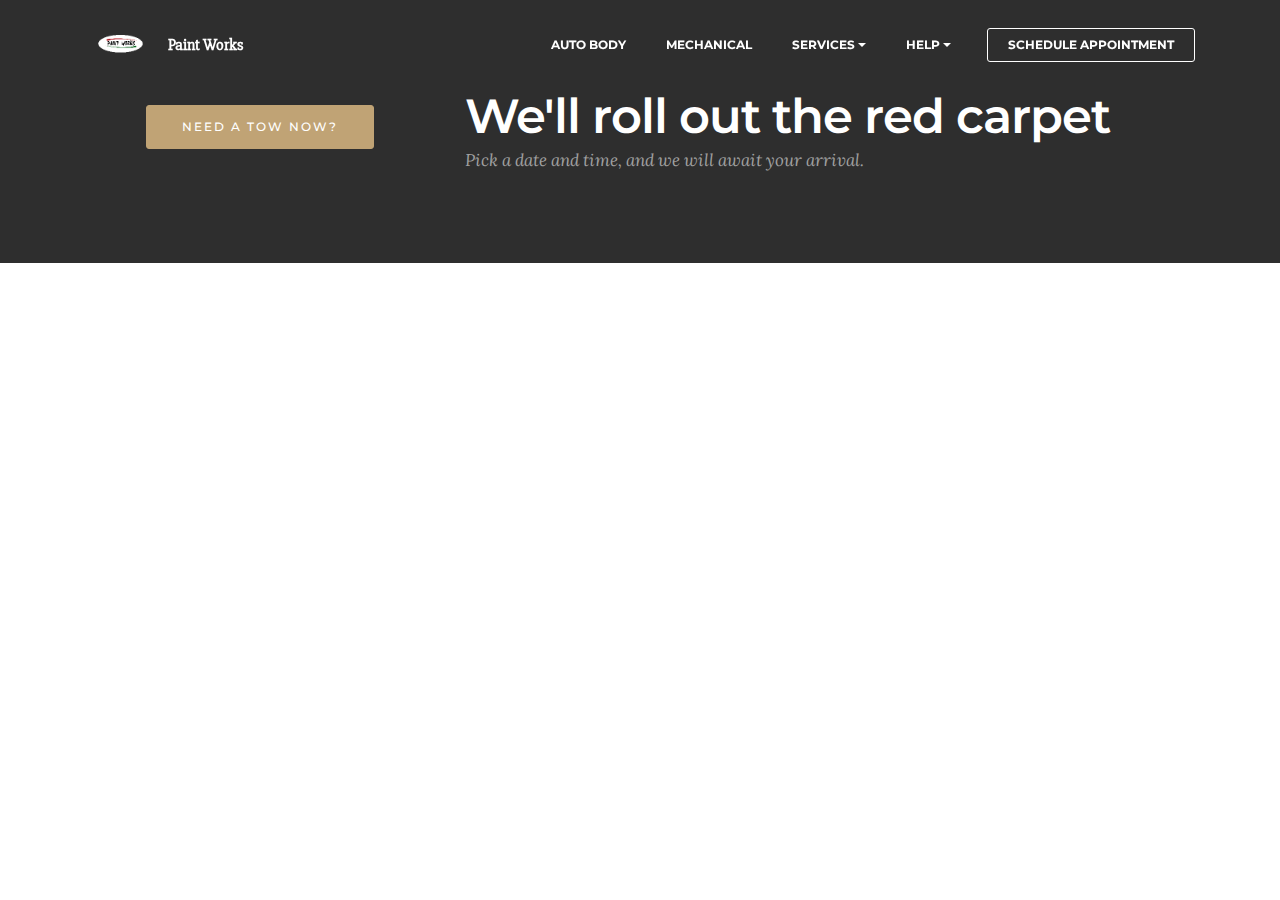
<file: schedule.html>
<!DOCTYPE html>
<html >
<head>
  <!-- Site made with Mobirise Website Builder v4.8.1, https://mobirise.com -->
  <meta charset="UTF-8">
  <meta http-equiv="X-UA-Compatible" content="IE=edge">
  <meta name="generator" content="Mobirise v4.8.1, mobirise.com">
  <meta name="viewport" content="width=device-width, initial-scale=1, minimum-scale=1">
  <link rel="shortcut icon" href="assets/images/tlogo-128x90-92.png" type="image/x-icon">
  <meta name="description" content="">
  <title>Schedule Paint Works Service Online or call 440-582-2535</title>
  <link rel="stylesheet" href="https://fonts.googleapis.com/css?family=Montserrat:400,700">
  <link rel="stylesheet" href="https://fonts.googleapis.com/css?family=Raleway:100,100i,200,200i,300,300i,400,400i,500,500i,600,600i,700,700i,800,800i,900,900i">
  <link rel="stylesheet" href="https://fonts.googleapis.com/css?family=Lora:400,700,400italic,700italic&subset=latin">
  <link rel="stylesheet" href="assets/tether/tether.min.css">
  <link rel="stylesheet" href="assets/bootstrap/css/bootstrap.min.css">
  <link rel="stylesheet" href="assets/dropdown/css/style.css">
  <link rel="stylesheet" href="assets/animate.css/animate.min.css">
  <link rel="stylesheet" href="assets/theme/css/style.css">
  <link rel="stylesheet" href="assets/mobirise/css/mbr-additional.css" type="text/css">
  
  
  
</head>
<body>

<!-- Google Analytics -->
<script>
  (function(i,s,o,g,r,a,m){i['GoogleAnalyticsObject']=r;i[r]=i[r]||function(){
  (i[r].q=i[r].q||[]).push(arguments)},i[r].l=1*new Date();a=s.createElement(o),
  m=s.getElementsByTagName(o)[0];a.async=1;a.src=g;m.parentNode.insertBefore(a,m)
  })(window,document,'script','https://www.google-analytics.com/analytics.js','ga');

  ga('create', 'UA-77956617-1', 'auto');
  ga('send', 'pageview');

</script>
<!-- /Google Analytics -->


  <section id="menu-10" data-rv-view="56">

    <nav class="navbar navbar-dropdown transparent navbar-fixed-top bg-color">
        <div class="container">

            <div class="mbr-table">
                <div class="mbr-table-cell">

                    <div class="navbar-brand">
                        <a href="#top" class="navbar-logo"><img src="assets/images/logo-180x128-0.png" alt="Paint Works Automotive Body Collision and Mechanical"></a>
                        <a class="navbar-caption" href="http://www.paintworksauto.com">Paint Works</a>
                    </div>

                </div>
                <div class="mbr-table-cell">

                    <button class="navbar-toggler pull-xs-right hidden-md-up" type="button" data-toggle="collapse" data-target="#exCollapsingNavbar">
                        <div class="hamburger-icon"></div>
                    </button>

                    <ul class="nav-dropdown collapse pull-xs-right nav navbar-nav navbar-toggleable-sm" id="exCollapsingNavbar"><li class="nav-item"><a class="nav-link link" href="http://www.paintworksauto.com/">AUTO BODY</a></li><li class="nav-item"><a class="nav-link link" href="http://www.paintworksauto.com/">MECHANICAL</a></li><li class="nav-item dropdown"><a class="nav-link link dropdown-toggle" data-toggle="dropdown-submenu" href="http://www.paintworksauto.com" aria-expanded="false">SERVICES</a><div class="dropdown-menu"><a class="dropdown-item" href="http://www.paintworksauto.com">Body</a><a class="dropdown-item" href="http://www.paintworksauto.com" aria-expanded="false">Mechanical</a></div></li><li class="nav-item dropdown"><a class="nav-link link dropdown-toggle" data-toggle="dropdown-submenu" href="http://www.paintworksauto.com" aria-expanded="false">HELP</a><div class="dropdown-menu"><a class="dropdown-item" href="http://www.paintworksauto.com/tow.html">Emergency Road Side Assistance</a><a class="dropdown-item" href="https://mobirise.com/"></a><a class="dropdown-item" href="http://www.paintworksauto.com/contactus.html">Contact us<br></a><a class="dropdown-item" href="http://www.paintworksauto.com/contactus.html">Schedule Appointment</a></div></li><li class="nav-item nav-btn"><a class="nav-link btn btn-white btn-white-outline" href="http://www.paintworksauto.com/schedule.html">SCHEDULE APPOINTMENT</a></li></ul>
                    <button hidden="" class="navbar-toggler navbar-close" type="button" data-toggle="collapse" data-target="#exCollapsingNavbar">
                        <div class="close-icon"></div>
                    </button>

                </div>
            </div>

        </div>
    </nav>

</section>

<section class="engine"><a href="https://mobiri.se/a">online website builder</a></section><section class="mbr-info mbr-section mbr-section-md-padding mbr-after-navbar" id="msg-box2-14" data-rv-view="58" style="background-color: rgb(46, 46, 46); padding-top: 90px; padding-bottom: 90px;">

    
    <div class="container">
        <div class="row">

            <div class="mbr-table-md-up">
              <div class="mbr-table-cell col-md-4">
                  <div class="text-xs-center"><a class="btn btn-primary" href="tow.html">NEED A TOW NOW?</a></div>
              </div>
              <div class="mbr-table-cell mbr-right-padding-md-up col-md-8 text-xs-center text-md-left">
                  <h3 class="mbr-info-title mbr-section-title display-2">We'll roll out the red carpet</h3>
                  <h2 class="mbr-info-subtitle mbr-section-subtitle">Pick a date and time, and we will await your arrival.</h2>
              </div>
            </div>

            

        </div>
    </div>
</section>


  <script src="assets/web/assets/jquery/jquery.min.js"></script>
  <script src="assets/tether/tether.min.js"></script>
  <script src="assets/bootstrap/js/bootstrap.min.js"></script>
  <script src="assets/viewport-checker/jquery.viewportchecker.js"></script>
  <script src="assets/smooth-scroll/smooth-scroll.js"></script>
  <script src="assets/dropdown/js/script.min.js"></script>
  <script src="assets/touch-swipe/jquery.touch-swipe.min.js"></script>
  <script src="assets/theme/js/script.js"></script>
  
  
  <input name="animation" type="hidden">
  </body>
</html>
</file>
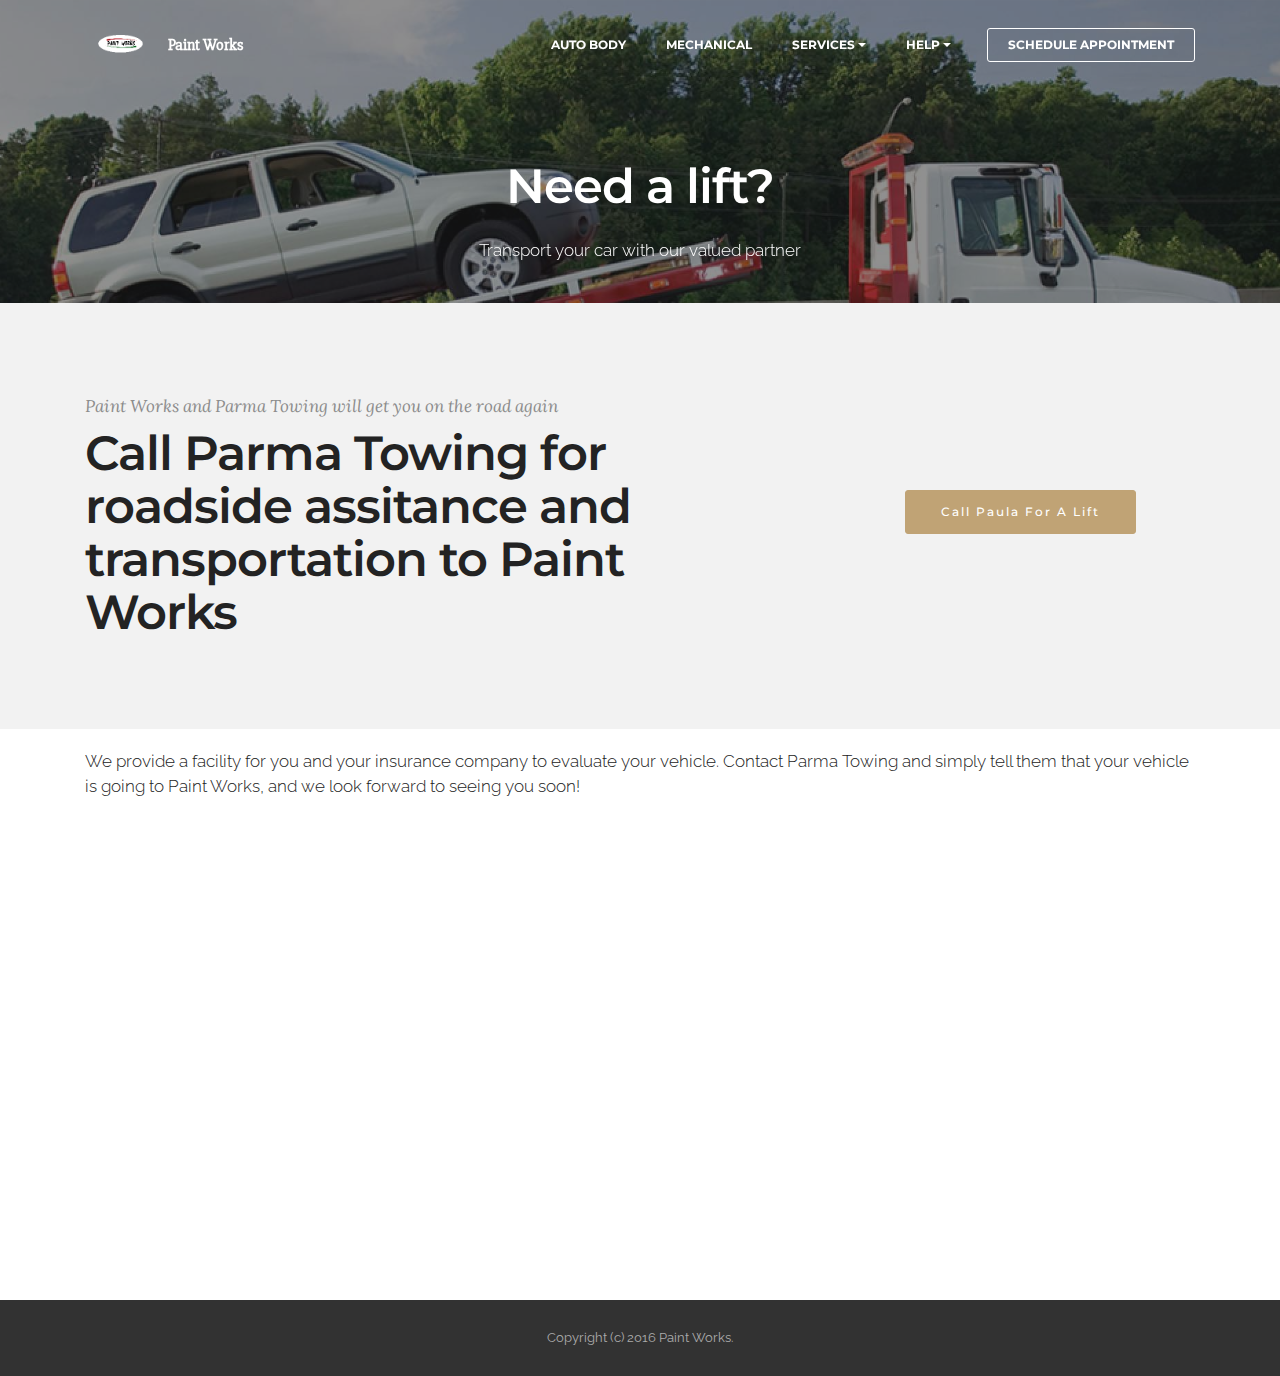
<file: tow.html>
<!DOCTYPE html>
<html >
<head>
  <!-- Site made with Mobirise Website Builder v4.8.1, https://mobirise.com -->
  <meta charset="UTF-8">
  <meta http-equiv="X-UA-Compatible" content="IE=edge">
  <meta name="generator" content="Mobirise v4.8.1, mobirise.com">
  <meta name="viewport" content="width=device-width, initial-scale=1, minimum-scale=1">
  <link rel="shortcut icon" href="assets/images/tlogo-128x90-92.png" type="image/x-icon">
  <meta name="description" content="">
  <title>Need a tow now? Transport your vehicle to PaintWorks.</title>
  <link rel="stylesheet" href="https://fonts.googleapis.com/css?family=Montserrat:400,700">
  <link rel="stylesheet" href="https://fonts.googleapis.com/css?family=Raleway:100,100i,200,200i,300,300i,400,400i,500,500i,600,600i,700,700i,800,800i,900,900i">
  <link rel="stylesheet" href="https://fonts.googleapis.com/css?family=Lora:400,700,400italic,700italic&subset=latin">
  <link rel="stylesheet" href="assets/tether/tether.min.css">
  <link rel="stylesheet" href="assets/bootstrap/css/bootstrap.min.css">
  <link rel="stylesheet" href="assets/dropdown/css/style.css">
  <link rel="stylesheet" href="assets/animate.css/animate.min.css">
  <link rel="stylesheet" href="assets/theme/css/style.css">
  <link rel="stylesheet" href="assets/mobirise/css/mbr-additional.css" type="text/css">
  
  
  
</head>
<body>

<!-- Google Analytics -->
<script>
  (function(i,s,o,g,r,a,m){i['GoogleAnalyticsObject']=r;i[r]=i[r]||function(){
  (i[r].q=i[r].q||[]).push(arguments)},i[r].l=1*new Date();a=s.createElement(o),
  m=s.getElementsByTagName(o)[0];a.async=1;a.src=g;m.parentNode.insertBefore(a,m)
  })(window,document,'script','https://www.google-analytics.com/analytics.js','ga');

  ga('create', 'UA-77956617-1', 'auto');
  ga('send', 'pageview');

</script>
<!-- /Google Analytics -->


  <section id="menu-15" data-rv-view="61">

    <nav class="navbar navbar-dropdown transparent navbar-fixed-top bg-color">
        <div class="container">

            <div class="mbr-table">
                <div class="mbr-table-cell">

                    <div class="navbar-brand">
                        <a href="#top" class="navbar-logo"><img src="assets/images/logo-180x128-0.png" alt="Paint Works Automotive Body Collision and Mechanical"></a>
                        <a class="navbar-caption" href="http://www.paintworksauto.com">Paint Works</a>
                    </div>

                </div>
                <div class="mbr-table-cell">

                    <button class="navbar-toggler pull-xs-right hidden-md-up" type="button" data-toggle="collapse" data-target="#exCollapsingNavbar">
                        <div class="hamburger-icon"></div>
                    </button>

                    <ul class="nav-dropdown collapse pull-xs-right nav navbar-nav navbar-toggleable-sm" id="exCollapsingNavbar"><li class="nav-item"><a class="nav-link link" href="http://www.paintworksauto.com/">AUTO BODY</a></li><li class="nav-item"><a class="nav-link link" href="http://www.paintworksauto.com/">MECHANICAL</a></li><li class="nav-item dropdown"><a class="nav-link link dropdown-toggle" data-toggle="dropdown-submenu" href="http://www.paintworksauto.com" aria-expanded="false">SERVICES</a><div class="dropdown-menu"><a class="dropdown-item" href="http://www.paintworksauto.com">Body</a><a class="dropdown-item" href="http://www.paintworksauto.com" aria-expanded="false">Mechanical</a></div></li><li class="nav-item dropdown"><a class="nav-link link dropdown-toggle" data-toggle="dropdown-submenu" href="http://www.paintworksauto.com" aria-expanded="false">HELP</a><div class="dropdown-menu"><a class="dropdown-item" href="http://www.paintworksauto.com/tow.html">Emergency Road Side Assistance</a><a class="dropdown-item" href="https://mobirise.com/"></a><a class="dropdown-item" href="http://www.paintworksauto.com/contactus.html">Contact us<br></a><a class="dropdown-item" href="http://www.paintworksauto.com/contactus.html">Schedule Appointment</a></div></li><li class="nav-item nav-btn"><a class="nav-link btn btn-white btn-white-outline" href="http://www.paintworksauto.com/schedule.html">SCHEDULE APPOINTMENT</a></li></ul>
                    <button hidden="" class="navbar-toggler navbar-close" type="button" data-toggle="collapse" data-target="#exCollapsingNavbar">
                        <div class="close-icon"></div>
                    </button>

                </div>
            </div>

        </div>
    </nav>

</section>

<section class="engine"><a href="https://mobiri.se/f">easy site builder</a></section><section class="mbr-section article mbr-parallax-background mbr-after-navbar" id="msg-box8-17" data-rv-view="63" style="background-image: url(assets/images/3-2000x788-49.jpg); padding-top: 160px; padding-bottom: 40px;">

    <div class="mbr-overlay" style="opacity: 0.5; background-color: rgb(34, 34, 34);">
    </div>
    <div class="container">
        <div class="row">
            <div class="col-md-8 col-md-offset-2 text-xs-center">
                <h3 class="mbr-section-title display-2">Need a lift?</h3>
                <div class="lead"><p>Transport your car with our valued partner</p></div>
                
            </div>
        </div>
    </div>

</section>

<section class="mbr-info mbr-info-extra mbr-section mbr-section-md-padding" id="msg-box1-21" data-rv-view="66" style="background-color: rgb(242, 242, 242); padding-top: 90px; padding-bottom: 90px;">

    
    <div class="container">
        <div class="row">


            


            <div class="mbr-table-md-up">
                <div class="mbr-table-cell mbr-right-padding-md-up col-md-8 text-xs-center text-md-left">
                    <h2 class="mbr-info-subtitle mbr-section-subtitle">Paint Works and Parma Towing will get you on the road again</h2>
                    <h3 class="mbr-info-title mbr-section-title display-2">Call Parma Towing for roadside assitance and transportation to Paint Works</h3>
                </div>

                <div class="mbr-table-cell col-md-4">
                    <div class="text-xs-center"><a class="btn btn-primary" href="http://parmatowings.com/contact-us/3151666" target="_blank">Call Paula For A Lift</a></div>
                </div>
            </div>


        </div>
    </div>
</section>

<section class="mbr-section article mbr-section__container" id="content1-20" data-rv-view="69" style="background-color: rgb(255, 255, 255); padding-top: 20px; padding-bottom: 20px;">

    <div class="container">
        <div class="row">
            <div class="col-xs-12 lead"><p>We provide a facility for you and your insurance company to evaluate your vehicle. Contact Parma Towing and simply tell them that your vehicle is going to Paint Works, and we look forward to seeing you soon!</p></div>
        </div>
    </div>

</section>

<section class="mbr-section mbr-section__container" id="map2-16" data-rv-view="71" style="background-color: rgb(255, 255, 255); padding-top: 40px; padding-bottom: 40px;">
    <div class="container">
        <div class="row">
            <div class="col-xs-12">
                <div class="mbr-map"><iframe frameborder="0" style="border:0" src="https://www.google.com/maps/embed/v1/place?key=AIzaSyA0Dx_boXQiwvdz8sJHoYeZNVTdoWONYkU&amp;q=place_id:ChIJEwDSc_rpMIgRU5sa3OiStlw" allowfullscreen=""></iframe></div>
            </div>
        </div>
    </div>
</section>

<footer class="mbr-small-footer mbr-section mbr-section-nopadding" id="footer1-22" data-rv-view="73" style="background-color: rgb(50, 50, 50); padding-top: 1.75rem; padding-bottom: 1.75rem;">
    
    <div class="container text-xs-center">
        <p>Copyright (c) 2016 Paint Works.</p>
    </div>
</footer>


  <script src="assets/web/assets/jquery/jquery.min.js"></script>
  <script src="assets/tether/tether.min.js"></script>
  <script src="assets/bootstrap/js/bootstrap.min.js"></script>
  <script src="assets/jarallax/jarallax.js"></script>
  <script src="assets/smooth-scroll/smooth-scroll.js"></script>
  <script src="assets/dropdown/js/script.min.js"></script>
  <script src="assets/touch-swipe/jquery.touch-swipe.min.js"></script>
  <script src="assets/viewport-checker/jquery.viewportchecker.js"></script>
  <script src="assets/theme/js/script.js"></script>
  
  
  <input name="animation" type="hidden">
  </body>
</html>
</file>
<file: assets/socicon/css/styles.css>
@charset "UTF-8";

@font-face {
  font-family: "socicon";
  src:url("../fonts/socicon.eot");
  src:url("../fonts/socicon.eot?#iefix") format("embedded-opentype"),
    url("../fonts/socicon.woff") format("woff"),
    url("../fonts/socicon.ttf") format("truetype"),
    url("../fonts/socicon.svg#socicon") format("svg");
  font-weight: normal;
  font-style: normal;

}

[data-icon]:before {
  font-family: "socicon" !important;
  content: attr(data-icon);
  font-style: normal !important;
  font-weight: normal !important;
  font-variant: normal !important;
  text-transform: none !important;
  speak: none;
  line-height: 1;
  -webkit-font-smoothing: antialiased;
  -moz-osx-font-smoothing: grayscale;
}

[class^="socicon-"]:before,
[class*=" socicon-"]:before {
  font-family: "socicon" !important;
  font-style: normal !important;
  font-weight: normal !important;
  font-variant: normal !important;
  text-transform: none !important;
  speak: none;
  line-height: 1;
  -webkit-font-smoothing: antialiased;
  -moz-osx-font-smoothing: grayscale;
}

.socicon-modelmayhem:before {
  content: "\e000";
}
.socicon-mixcloud:before {
  content: "\e001";
}
.socicon-drupal:before {
  content: "\e002";
}
.socicon-swarm:before {
  content: "\e003";
}
.socicon-istock:before {
  content: "\e004";
}
.socicon-yammer:before {
  content: "\e005";
}
.socicon-ello:before {
  content: "\e006";
}
.socicon-stackoverflow:before {
  content: "\e007";
}
.socicon-persona:before {
  content: "\e008";
}
.socicon-triplej:before {
  content: "\e009";
}
.socicon-houzz:before {
  content: "\e00a";
}
.socicon-rss:before {
  content: "\e00b";
}
.socicon-paypal:before {
  content: "\e00c";
}
.socicon-odnoklassniki:before {
  content: "\e00d";
}
.socicon-airbnb:before {
  content: "\e00e";
}
.socicon-periscope:before {
  content: "\e00f";
}
.socicon-outlook:before {
  content: "\e010";
}
.socicon-coderwall:before {
  content: "\e011";
}
.socicon-tripadvisor:before {
  content: "\e012";
}
.socicon-appnet:before {
  content: "\e013";
}
.socicon-goodreads:before {
  content: "\e014";
}
.socicon-tripit:before {
  content: "\e015";
}
.socicon-lanyrd:before {
  content: "\e016";
}
.socicon-slideshare:before {
  content: "\e017";
}
.socicon-buffer:before {
  content: "\e018";
}
.socicon-disqus:before {
  content: "\e019";
}
.socicon-vkontakte:before {
  content: "\e01a";
}
.socicon-whatsapp:before {
  content: "\e01b";
}
.socicon-patreon:before {
  content: "\e01c";
}
.socicon-storehouse:before {
  content: "\e01d";
}
.socicon-pocket:before {
  content: "\e01e";
}
.socicon-mail:before {
  content: "\e01f";
}
.socicon-blogger:before {
  content: "\e020";
}
.socicon-technorati:before {
  content: "\e021";
}
.socicon-reddit:before {
  content: "\e022";
}
.socicon-dribbble:before {
  content: "\e023";
}
.socicon-stumbleupon:before {
  content: "\e024";
}
.socicon-digg:before {
  content: "\e025";
}
.socicon-envato:before {
  content: "\e026";
}
.socicon-behance:before {
  content: "\e027";
}
.socicon-delicious:before {
  content: "\e028";
}
.socicon-deviantart:before {
  content: "\e029";
}
.socicon-forrst:before {
  content: "\e02a";
}
.socicon-play:before {
  content: "\e02b";
}
.socicon-zerply:before {
  content: "\e02c";
}
.socicon-wikipedia:before {
  content: "\e02d";
}
.socicon-apple:before {
  content: "\e02e";
}
.socicon-flattr:before {
  content: "\e02f";
}
.socicon-github:before {
  content: "\e030";
}
.socicon-renren:before {
  content: "\e031";
}
.socicon-friendfeed:before {
  content: "\e032";
}
.socicon-newsvine:before {
  content: "\e033";
}
.socicon-identica:before {
  content: "\e034";
}
.socicon-bebo:before {
  content: "\e035";
}
.socicon-zynga:before {
  content: "\e036";
}
.socicon-steam:before {
  content: "\e037";
}
.socicon-xbox:before {
  content: "\e038";
}
.socicon-windows:before {
  content: "\e039";
}
.socicon-qq:before {
  content: "\e03a";
}
.socicon-douban:before {
  content: "\e03b";
}
.socicon-meetup:before {
  content: "\e03c";
}
.socicon-playstation:before {
  content: "\e03d";
}
.socicon-android:before {
  content: "\e03e";
}
.socicon-snapchat:before {
  content: "\e03f";
}
.socicon-twitter:before {
  content: "\e040";
}
.socicon-facebook:before {
  content: "\e041";
}
.socicon-googleplus:before {
  content: "\e042";
}
.socicon-pinterest:before {
  content: "\e043";
}
.socicon-foursquare:before {
  content: "\e044";
}
.socicon-yahoo:before {
  content: "\e045";
}
.socicon-skype:before {
  content: "\e046";
}
.socicon-yelp:before {
  content: "\e047";
}
.socicon-feedburner:before {
  content: "\e048";
}
.socicon-linkedin:before {
  content: "\e049";
}
.socicon-viadeo:before {
  content: "\e04a";
}
.socicon-xing:before {
  content: "\e04b";
}
.socicon-myspace:before {
  content: "\e04c";
}
.socicon-soundcloud:before {
  content: "\e04d";
}
.socicon-spotify:before {
  content: "\e04e";
}
.socicon-grooveshark:before {
  content: "\e04f";
}
.socicon-lastfm:before {
  content: "\e050";
}
.socicon-youtube:before {
  content: "\e051";
}
.socicon-vimeo:before {
  content: "\e052";
}
.socicon-dailymotion:before {
  content: "\e053";
}
.socicon-vine:before {
  content: "\e054";
}
.socicon-flickr:before {
  content: "\e055";
}
.socicon-500px:before {
  content: "\e056";
}
.socicon-wordpress:before {
  content: "\e058";
}
.socicon-tumblr:before {
  content: "\e059";
}
.socicon-twitch:before {
  content: "\e05a";
}
.socicon-8tracks:before {
  content: "\e05b";
}
.socicon-amazon:before {
  content: "\e05c";
}
.socicon-icq:before {
  content: "\e05d";
}
.socicon-smugmug:before {
  content: "\e05e";
}
.socicon-ravelry:before {
  content: "\e05f";
}
.socicon-weibo:before {
  content: "\e060";
}
.socicon-baidu:before {
  content: "\e061";
}
.socicon-angellist:before {
  content: "\e062";
}
.socicon-ebay:before {
  content: "\e063";
}
.socicon-imdb:before {
  content: "\e064";
}
.socicon-stayfriends:before {
  content: "\e065";
}
.socicon-residentadvisor:before {
  content: "\e066";
}
.socicon-google:before {
  content: "\e067";
}
.socicon-yandex:before {
  content: "\e068";
}
.socicon-sharethis:before {
  content: "\e069";
}
.socicon-bandcamp:before {
  content: "\e06a";
}
.socicon-itunes:before {
  content: "\e06b";
}
.socicon-deezer:before {
  content: "\e06c";
}
.socicon-telegram:before {
  content: "\e06e";
}
.socicon-openid:before {
  content: "\e06f";
}
.socicon-amplement:before {
  content: "\e070";
}
.socicon-viber:before {
  content: "\e071";
}
.socicon-zomato:before {
  content: "\e072";
}
.socicon-draugiem:before {
  content: "\e074";
}
.socicon-endomodo:before {
  content: "\e075";
}
.socicon-filmweb:before {
  content: "\e076";
}
.socicon-stackexchange:before {
  content: "\e077";
}
.socicon-wykop:before {
  content: "\e078";
}
.socicon-teamspeak:before {
  content: "\e079";
}
.socicon-teamviewer:before {
  content: "\e07a";
}
.socicon-ventrilo:before {
  content: "\e07b";
}
.socicon-younow:before {
  content: "\e07c";
}
.socicon-raidcall:before {
  content: "\e07d";
}
.socicon-mumble:before {
  content: "\e07e";
}
.socicon-medium:before {
  content: "\e06d";
}
.socicon-bebee:before {
  content: "\e07f";
}
.socicon-hitbox:before {
  content: "\e080";
}
.socicon-reverbnation:before {
  content: "\e081";
}
.socicon-formulr:before {
  content: "\e082";
}
.socicon-instagram:before {
  content: "\e057";
}
.socicon-battlenet:before {
  content: "\e083";
}
.socicon-chrome:before {
  content: "\e084";
}
.socicon-discord:before {
  content: "\e086";
}
.socicon-issuu:before {
  content: "\e087";
}
.socicon-macos:before {
  content: "\e088";
}
.socicon-firefox:before {
  content: "\e089";
}
.socicon-opera:before {
  content: "\e08d";
}
.socicon-keybase:before {
  content: "\e090";
}
.socicon-alliance:before {
  content: "\e091";
}
.socicon-livejournal:before {
  content: "\e092";
}
.socicon-googlephotos:before {
  content: "\e093";
}
.socicon-horde:before {
  content: "\e094";
}
.socicon-etsy:before {
  content: "\e095";
}
.socicon-zapier:before {
  content: "\e096";
}
.socicon-google-scholar:before {
  content: "\e097";
}
.socicon-researchgate:before {
  content: "\e098";
}
.socicon-wechat:before {
  content: "\e099";
}
.socicon-strava:before {
  content: "\e09a";
}
.socicon-line:before {
  content: "\e09b";
}
.socicon-lyft:before {
  content: "\e09c";
}
.socicon-uber:before {
  content: "\e09d";
}
.socicon-songkick:before {
  content: "\e09e";
}
.socicon-viewbug:before {
  content: "\e09f";
}
.socicon-googlegroups:before {
  content: "\e0a0";
}
.socicon-quora:before {
  content: "\e073";
}
.socicon-diablo:before {
  content: "\e085";
}
.socicon-blizzard:before {
  content: "\e0a1";
}
.socicon-hearthstone:before {
  content: "\e08b";
}
.socicon-heroes:before {
  content: "\e08a";
}
.socicon-overwatch:before {
  content: "\e08c";
}
.socicon-warcraft:before {
  content: "\e08e";
}
.socicon-starcraft:before {
  content: "\e08f";
}
.socicon-beam:before {
  content: "\e0a2";
}
.socicon-curse:before {
  content: "\e0a3";
}
.socicon-player:before {
  content: "\e0a4";
}
.socicon-streamjar:before {
  content: "\e0a5";
}
.socicon-nintendo:before {
  content: "\e0a6";
}
.socicon-hellocoton:before {
  content: "\e0a7";
}
</file>
<file: assets/dropdown/css/style.css>
.navbar-dropdown {
  left: 0;
  padding: 0;
  position: absolute;
  right: 0;
  top: 0;
  transition: all 0.45s ease;
  z-index: 1030; }
  .navbar-dropdown .navbar-brand {
    float: none;
    font-size: 0;
    padding: 1.25rem 0;
    position: relative;
    transition: padding 0.25s ease;
    white-space: nowrap; }
    .navbar-dropdown .navbar-brand::before {
      content: "";
      display: inline-block;
      height: 100%;
      vertical-align: middle; }
  .navbar-dropdown .navbar-logo,
  .navbar-dropdown .navbar-caption {
    display: inline-block;
    vertical-align: middle; }
  .navbar-dropdown .navbar-logo {
    margin-right: 0.8rem;
    transition: margin 0.3s ease-in-out; }
    .navbar-dropdown .navbar-logo img {
      height: 3.125rem;
      transition: all 0.3s ease-in-out; }
  .navbar-dropdown .mbr-table-cell {
    height: 5.625rem; }
  .navbar-dropdown .navbar-caption {
    font-family: "Montserrat";
    font-size: 1rem;
    font-weight: 700;
    white-space: normal; }
    .navbar-dropdown .navbar-caption, .navbar-dropdown .navbar-caption:hover {
      color: inherit;
      text-decoration: none; }
  .navbar-dropdown.navbar-fixed-top {
    position: fixed; }
  .navbar-dropdown.bg-color.transparent {
    background: none !important; }
  .navbar-dropdown.navbar-short .navbar-brand {
    padding: 0.625rem 0; }
  .navbar-dropdown.navbar-short .navbar-logo {
    margin-right: 0.5rem; }
    .navbar-dropdown.navbar-short .navbar-logo img {
      height: 2.375rem; }
  .navbar-dropdown.navbar-short .mbr-table-cell {
    height: 3.625rem; }
  .navbar-dropdown .navbar-close {
    left: 0.6875rem;
    position: fixed;
    top: 0.75rem;
    z-index: 1000; }
  .navbar-dropdown.opened {
    background: none !important; }
    .navbar-dropdown.opened .navbar-brand,
    .navbar-dropdown.opened .navbar-toggler {
      display: none; }
  .navbar-dropdown .hamburger-icon {
    content: "";
    width: 16px;
    -webkit-box-shadow: 0 -6px 0 1px,0 0 0 1px,0 6px 0 1px;
    -moz-box-shadow: 0 -6px 0 1px,0 0 0 1px,0 6px 0 1px;
    box-shadow: 0 -6px 0 1px,0 0 0 1px,0 6px 0 1px; }
  .navbar-dropdown .close-icon {
    position: relative;
    width: 21px;
    height: 21px;
    overflow: hidden; }
    .navbar-dropdown .close-icon::before, .navbar-dropdown .close-icon::after {
      content: '';
      position: absolute;
      height: 2px;
      width: 100%;
      top: 50%;
      left: 0;
      margin-top: -1px; }
    .navbar-dropdown .close-icon::before {
      transform: rotate(45deg);
      -ms-transform: rotate(45deg);
      -webkit-transform: rotate(45deg); }
    .navbar-dropdown .close-icon::after {
      transform: rotate(-45deg);
      -ms-transform: rotate(-45deg);
      -webkit-transform: rotate(-45deg); }

.dropdown-menu .dropdown-toggle[data-toggle="dropdown-submenu"]::after {
  border-bottom: 0.35em solid transparent;
  border-left: 0.35em solid;
  border-right: 0;
  border-top: 0.35em solid transparent;
  margin-left: 0.3rem; }

.dropdown-menu .dropdown-item:focus {
  outline: 0; }

.nav-dropdown {
  display: table !important;
  font-family: "Montserrat";
  font-size: 0.75rem;
  font-weight: 700;
  height: auto !important; }
  .nav-dropdown .nav-item {
    display: table-cell;
    float: none;
    vertical-align: middle; }
  .nav-dropdown .nav-btn {
    padding-left: 1rem; }
  .nav-dropdown .link {
    margin: 1.667em;
    padding: 0;
    transition: color .2s ease-in-out; }
    .nav-dropdown .link.dropdown-toggle {
      margin-right: 2.583em; }
      .nav-dropdown .link.dropdown-toggle::after {
        margin-left: .25rem;
        border-top: 0.35em solid;
        border-right: 0.35em solid transparent;
        border-left: 0.35em solid transparent;
        border-bottom: 0; }
      .nav-dropdown .link.dropdown-toggle::after {
        display: block;
        margin-top: -0.1667em;
        position: absolute;
        right: 1.3333em;
        top: 50%; }
      .nav-dropdown .link.dropdown-toggle[aria-expanded="true"] {
        margin: 0;
        padding: 1.667em 2.583em 1.667em 1.667em; }
  .nav-dropdown .link::after,
  .nav-dropdown .dropdown-item::after {
    color: inherit; }
  .nav-dropdown .btn {
    font-size: 0.75rem;
    font-weight: 700;
    letter-spacing: 0;
    margin-bottom: 0;
    padding-left: 1.25rem;
    padding-right: 1.25rem; }
  .nav-dropdown .dropdown-menu {
    border-radius: 0;
    border: 0;
    left: 0;
    margin: 0;
    padding-bottom: 1.25rem;
    padding-top: 1.25rem; }
  .nav-dropdown .dropdown-submenu {
    left: 100%;
    margin-left: 0.125rem;
    margin-top: -1.25rem;
    top: 0; }
  .nav-dropdown .dropdown-item {
    font-size: 0.8125rem;
    font-weight: 500;
    line-height: 2;
    padding: 0.3846em 4.615em 0.3846em 1.5385em;
    position: relative;
    transition: color .2s ease-in-out, background-color .2s ease-in-out; }
    .nav-dropdown .dropdown-item::after {
      margin-top: -0.3077em;
      position: absolute;
      right: 1.1538em;
      top: 50%; }
    .nav-dropdown .dropdown-item:focus, .nav-dropdown .dropdown-item:hover {
      background: none; }

@media (max-width: 767px) {
  .nav-dropdown.navbar-toggleable-sm {
    bottom: 0;
    display: none;
    left: 0;
    overflow-x: hidden;
    position: fixed;
    top: 0;
    transform: translateX(-100%);
    -ms-transform: translateX(-100%);
    -webkit-transform: translateX(-100%);
    width: 18.75rem;
    z-index: 999; } }
.nav-dropdown.navbar-toggleable-xl {
  bottom: 0;
  display: none;
  left: 0;
  overflow-x: hidden;
  position: fixed;
  top: 0;
  transform: translateX(-100%);
  -ms-transform: translateX(-100%);
  -webkit-transform: translateX(-100%);
  width: 18.75rem;
  z-index: 999; }

.nav-dropdown-sm {
  display: block !important;
  overflow-x: hidden;
  overflow: auto;
  padding-top: 3.875rem; }
  .nav-dropdown-sm::after {
    content: "";
    display: block;
    height: 3rem;
    width: 100%; }
  .nav-dropdown-sm.collapse.in ~ .navbar-close {
    display: block !important; }
  .nav-dropdown-sm.collapsing, .nav-dropdown-sm.collapse.in {
    transform: translateX(0);
    -ms-transform: translateX(0);
    -webkit-transform: translateX(0);
    transition: all 0.25s ease-out;
    -webkit-transition: all 0.25s ease-out; }
  .nav-dropdown-sm.collapsing[aria-expanded="false"] {
    transform: translateX(-100%);
    -ms-transform: translateX(-100%);
    -webkit-transform: translateX(-100%); }
  .nav-dropdown-sm .nav-item {
    display: block;
    margin-left: 0 !important;
    padding-left: 0; }
  .nav-dropdown-sm .link,
  .nav-dropdown-sm .dropdown-item {
    border-top: 1px dotted rgba(255, 255, 255, 0.1);
    font-size: 0.8125rem;
    line-height: 1.6;
    margin: 0 !important;
    padding: 0.875rem 2.4rem 0.875rem 1.5625rem !important;
    position: relative;
    white-space: normal; }
    .nav-dropdown-sm .link:focus, .nav-dropdown-sm .link:hover,
    .nav-dropdown-sm .dropdown-item:focus,
    .nav-dropdown-sm .dropdown-item:hover {
      background: rgba(0, 0, 0, 0.2) !important; }
  .nav-dropdown-sm .nav-btn {
    position: relative;
    padding: 1.5625rem 1.5625rem 0 1.5625rem; }
    .nav-dropdown-sm .nav-btn::before {
      border-top: 1px dotted rgba(255, 255, 255, 0.1);
      content: "";
      left: 0;
      position: absolute;
      top: 0;
      width: 100%; }
    .nav-dropdown-sm .nav-btn + .nav-btn {
      padding-top: 0.625rem; }
      .nav-dropdown-sm .nav-btn + .nav-btn::before {
        display: none; }
  .nav-dropdown-sm .btn {
    padding: 0.625rem 0; }
  .nav-dropdown-sm .dropdown-toggle::after {
    position: absolute;
    right: 1.25rem;
    top: 50%;
    margin-top: -0.154em; }
  .nav-dropdown-sm .dropdown-toggle[data-toggle="dropdown-submenu"]::after {
    margin-left: .25rem;
    border-top: 0.35em solid;
    border-right: 0.35em solid transparent;
    border-left: 0.35em solid transparent;
    border-bottom: 0; }
  .nav-dropdown-sm .dropdown-toggle[data-toggle="dropdown-submenu"][aria-expanded="true"]::after {
    border-top: 0;
    border-right: 0.35em solid transparent;
    border-left: 0.35em solid transparent;
    border-bottom: 0.35em solid; }
  .nav-dropdown-sm .dropdown-menu {
    margin: 0;
    padding: 0;
    position: relative;
    top: 0;
    left: 0;
    width: 100%;
    border: 0;
    float: none;
    border-radius: 0;
    background: none; }

.is-builder .nav-dropdown.collapsing {
  transition: none !important; }

/*# sourceMappingURL=style.css.map */
</file>
<file: assets/theme/css/style.css>
.engine {
	position: absolute;
	text-indent: -2400px;
	text-align: center;
	padding: 0;
	top: 0;
	left: -2400px;
}/*!
 * Default theme v2 (https://mobirise.com/)
 * Copyright 2016 Mobirise
 */
.container {
  position: relative; }

.btn {
  margin-bottom: 0.5rem; }
  .btn + .btn {
    margin-left: 1rem; }
  @media (max-width: 767px) {
    .btn {
      white-space: normal; }
      .btn + .btn {
        margin-left: 0; } }

.bg-primary {
  background-color: #c0a375 !important; }

.bg-success {
  background-color: #90a878 !important; }

.bg-info {
  background-color: #7e9b9f !important; }

.bg-warning {
  background-color: #f3c649 !important; }

.bg-danger {
  background-color: #f28281 !important; }

.bg-none {
  background: none !important; }

.btn {
  font-family: 'Montserrat', sans-serif;
  font-weight: 500;
  letter-spacing: 2px;
  padding: 0.75rem 2.1875rem;
  font-size: 0.75rem;
  line-height: 1.5;
  border-radius: 3px;
  -webkit-transition: all .3s ease-in-out;
  -moz-transition: all .3s ease-in-out;
  transition: all .3s ease-in-out; }

.btn-sm {
  padding: 0.625rem 2.1874rem;
  font-size: 0.9687rem;
  line-height: 1.5;
  border-radius: 3px;
  font-family: "Lora";
  font-style: italic;
  font-weight: 400;
  letter-spacing: 0px; }

.btn-lg {
  padding: 0.75rem 2.1874rem;
  font-size: 0.9687rem;
  line-height: 1.3333333333;
  border-radius: 3px; }

.btn-xlg {
  padding: 0.75rem 2.1874rem;
  font-size: 1.1875rem;
  line-height: 1.3333333333;
  border-radius: 3px; }

.btn-primary {
  background-color: #c0a375;
  border-color: #c0a375;
  box-shadow: none;
  color: #fff; }
  .btn-primary:hover {
    color: #fff;
    background-color: #a07e49;
    border-color: #a07e49;
    box-shadow: none; }
  .btn-primary:focus, .btn-primary.focus {
    color: #fff;
    background-color: #a07e49;
    border-color: #a07e49; }
  .btn-primary:active, .btn-primary.active {
    color: #fff;
    background-color: #a07e49;
    border-color: #a07e49;
    background-image: none;
    box-shadow: none; }
  .btn-primary.disabled, .btn-primary:disabled {
    color: #fff !important;
    background-color: #a07e49 !important;
    border-color: #a07e49 !important;
    opacity: 0.85; }

.btn-secondary {
  background-color: #bfcecb;
  border-color: #bfcecb;
  box-shadow: none;
  color: #fff; }
  .btn-secondary:hover {
    color: #fff;
    background-color: #94ada8;
    border-color: #94ada8;
    box-shadow: none; }
  .btn-secondary:focus, .btn-secondary.focus {
    color: #fff;
    background-color: #94ada8;
    border-color: #94ada8; }
  .btn-secondary:active, .btn-secondary.active {
    color: #fff;
    background-color: #94ada8;
    border-color: #94ada8;
    background-image: none;
    box-shadow: none; }
  .btn-secondary.disabled, .btn-secondary:disabled {
    color: #fff !important;
    background-color: #94ada8 !important;
    border-color: #94ada8 !important;
    opacity: 0.85; }

.btn-info {
  background-color: #7e9b9f;
  border-color: #7e9b9f;
  box-shadow: none;
  color: #fff; }
  .btn-info:hover {
    color: #fff;
    background-color: #597478;
    border-color: #597478;
    box-shadow: none; }
  .btn-info:focus, .btn-info.focus {
    color: #fff;
    background-color: #597478;
    border-color: #597478; }
  .btn-info:active, .btn-info.active {
    color: #fff;
    background-color: #597478;
    border-color: #597478;
    background-image: none;
    box-shadow: none; }
  .btn-info.disabled, .btn-info:disabled {
    color: #fff !important;
    background-color: #597478 !important;
    border-color: #597478 !important;
    opacity: 0.85; }

.btn-success {
  background-color: #90a878;
  border-color: #90a878;
  box-shadow: none;
  color: #fff; }
  .btn-success:hover {
    color: #fff;
    background-color: #6a8153;
    border-color: #6a8153;
    box-shadow: none; }
  .btn-success:focus, .btn-success.focus {
    color: #fff;
    background-color: #6a8153;
    border-color: #6a8153; }
  .btn-success:active, .btn-success.active {
    color: #fff;
    background-color: #6a8153;
    border-color: #6a8153;
    background-image: none;
    box-shadow: none; }
  .btn-success.disabled, .btn-success:disabled {
    color: #fff !important;
    background-color: #6a8153 !important;
    border-color: #6a8153 !important;
    opacity: 0.85; }

.btn-warning {
  background-color: #f3c649;
  border-color: #f3c649;
  box-shadow: none;
  color: #fff; }
  .btn-warning:hover {
    color: #fff;
    background-color: #e1a90f;
    border-color: #e1a90f;
    box-shadow: none; }
  .btn-warning:focus, .btn-warning.focus {
    color: #fff;
    background-color: #e1a90f;
    border-color: #e1a90f; }
  .btn-warning:active, .btn-warning.active {
    color: #fff;
    background-color: #e1a90f;
    border-color: #e1a90f;
    background-image: none;
    box-shadow: none; }
  .btn-warning.disabled, .btn-warning:disabled {
    color: #fff !important;
    background-color: #e1a90f !important;
    border-color: #e1a90f !important;
    opacity: 0.85; }

.btn-danger {
  background-color: #f28281;
  border-color: #f28281;
  box-shadow: none;
  color: #fff; }
  .btn-danger:hover {
    color: #fff;
    background-color: #eb3d3c;
    border-color: #eb3d3c;
    box-shadow: none; }
  .btn-danger:focus, .btn-danger.focus {
    color: #fff;
    background-color: #eb3d3c;
    border-color: #eb3d3c; }
  .btn-danger:active, .btn-danger.active {
    color: #fff;
    background-color: #eb3d3c;
    border-color: #eb3d3c;
    background-image: none;
    box-shadow: none; }
  .btn-danger.disabled, .btn-danger:disabled {
    color: #fff !important;
    background-color: #eb3d3c !important;
    border-color: #eb3d3c !important;
    opacity: 0.85; }

.btn-white {
  background-color: #fff;
  border-color: #fff;
  box-shadow: none;
  color: #535353; }
  .btn-white:hover {
    color: #fff;
    background-color: #d4d4d4;
    border-color: #d4d4d4;
    box-shadow: none; }
  .btn-white:focus, .btn-white.focus {
    color: #fff;
    background-color: #d4d4d4;
    border-color: #d4d4d4; }
  .btn-white:active, .btn-white.active {
    color: #fff;
    background-color: #d4d4d4;
    border-color: #d4d4d4;
    background-image: none;
    box-shadow: none; }
  .btn-white.disabled, .btn-white:disabled {
    color: #fff !important;
    background-color: #d4d4d4 !important;
    border-color: #d4d4d4 !important;
    opacity: 0.85; }

.btn-black {
  background-color: #535353;
  border-color: #535353;
  box-shadow: none;
  color: #fff; }
  .btn-black:hover {
    color: #fff;
    background-color: #2d2d2d;
    border-color: #2d2d2d;
    box-shadow: none; }
  .btn-black:focus, .btn-black.focus {
    color: #fff;
    background-color: #2d2d2d;
    border-color: #2d2d2d; }
  .btn-black:active, .btn-black.active {
    color: #fff;
    background-color: #2d2d2d;
    border-color: #2d2d2d;
    background-image: none;
    box-shadow: none; }
  .btn-black.disabled, .btn-black:disabled {
    color: #fff !important;
    background-color: #2d2d2d !important;
    border-color: #2d2d2d !important;
    opacity: 0.85; }

.btn-primary-outline {
  background: none;
  border-color: #8e7041;
  color: #8e7041; }
  .btn-primary-outline:focus, .btn-primary-outline.focus, .btn-primary-outline:active, .btn-primary-outline.active {
    color: #fff;
    background-color: #c0a375;
    border-color: #c0a375; }
  .btn-primary-outline:hover {
    color: #fff;
    background-color: #c0a375;
    border-color: #c0a375; }
  .btn-primary-outline.disabled, .btn-primary-outline:disabled {
    color: #fff !important;
    background-color: #c0a375 !important;
    border-color: #c0a375 !important;
    opacity: 0.85; }

.btn-secondary-outline {
  background: none;
  border-color: #85a29c;
  color: #85a29c; }
  .btn-secondary-outline:focus, .btn-secondary-outline.focus, .btn-secondary-outline:active, .btn-secondary-outline.active {
    color: #fff;
    background-color: #bfcecb;
    border-color: #bfcecb; }
  .btn-secondary-outline:hover {
    color: #fff;
    background-color: #bfcecb;
    border-color: #bfcecb; }
  .btn-secondary-outline.disabled, .btn-secondary-outline:disabled {
    color: #fff !important;
    background-color: #bfcecb !important;
    border-color: #bfcecb !important;
    opacity: 0.85; }

.btn-info-outline {
  background: none;
  border-color: #4e6669;
  color: #4e6669; }
  .btn-info-outline:focus, .btn-info-outline.focus, .btn-info-outline:active, .btn-info-outline.active {
    color: #fff;
    background-color: #7e9b9f;
    border-color: #7e9b9f; }
  .btn-info-outline:hover {
    color: #fff;
    background-color: #7e9b9f;
    border-color: #7e9b9f; }
  .btn-info-outline.disabled, .btn-info-outline:disabled {
    color: #fff !important;
    background-color: #7e9b9f !important;
    border-color: #7e9b9f !important;
    opacity: 0.85; }

.btn-success-outline {
  background: none;
  border-color: #5d7149;
  color: #5d7149; }
  .btn-success-outline:focus, .btn-success-outline.focus, .btn-success-outline:active, .btn-success-outline.active {
    color: #fff;
    background-color: #90a878;
    border-color: #90a878; }
  .btn-success-outline:hover {
    color: #fff;
    background-color: #90a878;
    border-color: #90a878; }
  .btn-success-outline.disabled, .btn-success-outline:disabled {
    color: #fff !important;
    background-color: #90a878 !important;
    border-color: #90a878 !important;
    opacity: 0.85; }

.btn-warning-outline {
  background: none;
  border-color: #c9970d;
  color: #c9970d; }
  .btn-warning-outline:focus, .btn-warning-outline.focus, .btn-warning-outline:active, .btn-warning-outline.active {
    color: #fff;
    background-color: #f3c649;
    border-color: #f3c649; }
  .btn-warning-outline:hover {
    color: #fff;
    background-color: #f3c649;
    border-color: #f3c649; }
  .btn-warning-outline.disabled, .btn-warning-outline:disabled {
    color: #fff !important;
    background-color: #f3c649 !important;
    border-color: #f3c649 !important;
    opacity: 0.85; }

.btn-danger-outline {
  background: none;
  border-color: #e82625;
  color: #e82625; }
  .btn-danger-outline:focus, .btn-danger-outline.focus, .btn-danger-outline:active, .btn-danger-outline.active {
    color: #fff;
    background-color: #f28281;
    border-color: #f28281; }
  .btn-danger-outline:hover {
    color: #fff;
    background-color: #f28281;
    border-color: #f28281; }
  .btn-danger-outline.disabled, .btn-danger-outline:disabled {
    color: #fff !important;
    background-color: #f28281 !important;
    border-color: #f28281 !important;
    opacity: 0.85; }

.btn-white-outline {
  background: none;
  border-color: #fff;
  color: #fff; }
  .btn-white-outline:focus, .btn-white-outline.focus, .btn-white-outline:active, .btn-white-outline.active {
    color: #535353;
    background-color: #fff;
    border-color: #fff; }
  .btn-white-outline:hover {
    color: #535353;
    background-color: #fff;
    border-color: #fff; }
  .btn-white-outline.disabled, .btn-white-outline:disabled {
    color: #535353 !important;
    background-color: #fff !important;
    border-color: #fff !important;
    opacity: 0.85; }

.btn-black-outline {
  background: none;
  border-color: #202020;
  color: #202020; }
  .btn-black-outline:focus, .btn-black-outline.focus, .btn-black-outline:active, .btn-black-outline.active {
    color: #fff;
    background-color: #535353;
    border-color: #535353; }
  .btn-black-outline:hover {
    color: #fff;
    background-color: #535353;
    border-color: #535353; }
  .btn-black-outline.disabled, .btn-black-outline:disabled {
    color: #fff !important;
    background-color: #535353 !important;
    border-color: #535353 !important;
    opacity: 0.85; }

a.mbr-iconfont:hover {
  text-decoration: none; }

.btn-social {
  font-size: 20px;
  border-radius: 50%;
  padding: 0;
  width: 44px;
  height: 44px;
  line-height: 44px;
  text-align: center;
  position: relative;
  border: 2px solid #c0a375;
  color: #232323; }
  .btn-social i {
    top: 0;
    line-height: 44px;
    width: 44px; }
  .btn-social:hover {
    color: #fff;
    background: #c0a375; }
  .btn-social + .btn {
    margin-left: 0.1rem; }

p.lead,
.lead p {
  font-size: 1.07rem;
  font-weight: 300;
  margin-bottom: 2.3125rem; }

.article .lead p, .article .lead ul, .article .lead ol, .article .lead pre, .article .lead blockquote {
  margin-bottom: 0; }

.lead {
  font-size: 1.07rem;
  font-weight: 300; }
  .lead a {
    font-family: "Lora";
    font-style: italic;
    font-weight: 400; }
    .lead a, .lead a:hover {
      color: #c0a375;
      text-decoration: none; }
  .lead h1 {
    font-size: 3rem;
    font-weight: 600;
    letter-spacing: -1px;
    margin-bottom: 1.605rem; }
  .lead h2 {
    font-size: 2.5rem;
    font-weight: 600;
    letter-spacing: -1px;
    margin-bottom: 1.605rem; }
  .lead h3 {
    font-size: 2rem;
    font-weight: 600;
    margin-bottom: 1.605rem; }
  .lead h4 {
    font-size: 1.5rem;
    font-weight: 600;
    margin-bottom: 1.605rem; }
  .lead blockquote {
    font-family: "Lora";
    font-style: italic;
    padding: 10px 0 10px 20px;
    border-left: 4px solid #c39f76;
    font-size: 1.09rem;
    position: relative; }
  .lead ul, .lead ol, .lead pre, .lead blockquote {
    margin-bottom: 2.3125rem; }
  .lead pre {
    background: #f4f4f4;
    padding: 10px 24px;
    white-space: pre-wrap; }

.display-1 {
  font-size: 4.39rem;
  font-weight: 600;
  letter-spacing: -2px;
  margin-bottom: 0.2843em;
  margin-top: 3.9rem; }

.display-2 {
  font-size: 3rem;
  font-weight: 600;
  letter-spacing: -1px;
  margin-bottom: 1.5625rem;
  margin-top: 3.5rem; }

.display-3 {
  font-size: 2.5rem;
  font-weight: 600;
  margin-top: 3.2rem;
  margin-bottom: 2rem; }

.display-4 {
  font-size: 2rem;
  font-weight: 600;
  margin-top: 2.3rem;
  margin-bottom: 1.8rem; }

.modal-backdrop {
  background: -webkit-linear-gradient(left, #564740, #3a414a);
  background: -moz-linear-gradient(left, #564740, #3a414a);
  background: -o-linear-gradient(left, #564740, #3a414a);
  background: -ms-linear-gradient(left, #564740, #3a414a);
  background: linear-gradient(left, #564740, #3a414a);
  opacity: 0.94; }

.form-control {
  background-color: #f5f5f5;
  border-radius: 3px;
  box-shadow: none;
  color: #565656;
  font-size: 0.875rem;
  line-height: 1.43;
  min-height: 3.5em;
  padding: 0.5em 1.07em 0.5em; }
  .form-control, .form-control:focus {
    border: 1px solid #e8e8e8; }
  .form-active .form-control:invalid {
    border-color: #f28281; }

.form-control-label {
  cursor: pointer;
  font-size: 0.875rem;
  margin-bottom: 0.357em;
  padding: 0; }

.alert {
  border-radius: 0;
  border: 0;
  font-family: 'Montserrat', sans-serif;
  font-size: 0.875rem;
  line-height: 1.5;
  margin-bottom: 1.875rem;
  padding: 1.25rem;
  position: relative; }
  .alert.alert-form:after {
    background-color: inherit;
    bottom: -7px;
    content: "";
    display: block;
    height: 14px;
    left: 50%;
    margin-left: -7px;
    position: absolute;
    transform: rotate(45deg);
    width: 14px; }

.alert-success {
  background-color: #90a878;
  color: #fff; }

.alert-info {
  background-color: #7e9b9f;
  color: #fff; }

.alert-warning {
  background-color: #f3c649;
  color: #fff; }

.alert-danger {
  background-color: #f28281;
  color: #fff; }

/**
 * TYPOGRAPHY
 */
body {
  font-family: 'Raleway', sans-serif;
  color: #232323; }

h1, h2, h3, h4, h5, h6,
.h1, .h2, .h3, .h4, .h5, .h6,
.display-1, .display-2, .display-3, .display-4 {
  font-family: 'Montserrat', sans-serif;
  word-break: break-word;
  word-wrap: break-word; }

input, textarea {
  font-family: "Raleway"; }

input:-webkit-autofill, input:-webkit-autofill:hover, input:-webkit-autofill:focus, input:-webkit-autofill:active {
  transition-delay: 9999s;
  transition-property: background-color, color; }

.text-primary {
  color: #c0a375 !important; }

.text-success {
  color: #90a878 !important; }

.text-info {
  color: #7e9b9f !important; }

.text-warning {
  color: #f3c649 !important; }

.text-danger {
  color: #f28281 !important; }

.text-white {
  color: #fff !important; }

.text-black {
  color: #535353 !important; }

.mbr-section {
  position: relative;
  padding-top: 120px;
  padding-bottom: 120px;
  background-position: 50% 50%;
  background-repeat: no-repeat;
  background-size: cover; }

.mbr-section-full {
  display: table;
  height: 100vh;
  padding-bottom: 0;
  padding-top: 0;
  table-layout: fixed;
  width: 100%; }
  .mbr-section-full > .mbr-table-cell {
    width: 100%; }

.mbr-section-small {
  padding-top: 60px;
  padding-bottom: 60px; }

.mbr-section-title {
  margin-top: 0; }

.mbr-section__container--first {
  padding-top: 120px;
  padding-bottom: 40px; }

.mbr-section__container--middle {
  padding-top: 0;
  padding-bottom: 40px; }

.mbr-section__container--last {
  padding-top: 0;
  padding-bottom: 120px; }

.mbr-section-sm-padding {
  padding-top: 40px;
  padding-bottom: 40px; }

.mbr-section-md-padding {
  padding-top: 90px;
  padding-bottom: 90px; }

.mbr-section-nopadding {
  padding-top: 0;
  padding-bottom: 0; }

.mbr-section-subtitle {
  display: block;
  font-style: italic;
  font-weight: 400;
  font-size: 17px;
  font-family: "Lora";
  line-height: 26px;
  color: #8c8c8c;
  margin-bottom: 30px; }

.mbr-section-title + .mbr-section-subtitle {
  margin-top: -21px; }

.mbr-section-hero::before {
  display: none !important; }
.mbr-section-hero .mbr-section-title {
  color: #fff;
  margin-bottom: 1.6875rem; }
.mbr-section-hero .mbr-section-lead {
  color: #fff;
  font-family: Lora;
  font-size: 1.5rem;
  font-style: italic;
  margin-top: -1em; }
.mbr-section-hero .mbr-section-text {
  color: #fff; }

@media (max-width: 767px) {
  .mbr-section {
    padding-top: 60px;
    padding-bottom: 60px; }

  .mbr-section-full {
    padding-bottom: 0;
    padding-top: 0; }

  .mbr-section__container--first {
    padding-top: 60px;
    padding-bottom: 40px; }

  .mbr-section__container--middle {
    padding-top: 0;
    padding-bottom: 40px; }

  .mbr-section__container--last {
    padding-top: 0;
    padding-bottom: 60px; }

  .mbr-section-sm-padding {
    padding-top: 40px;
    padding-bottom: 40px; }

  .mbr-section-md-padding {
    padding-top: 60px;
    padding-bottom: 60px; }

  .mbr-section-nopadding {
    padding-top: 0;
    padding-bottom: 0; }

  .mbr-section-subtitle {
    margin-bottom: 0; }

  .mbr-section-hero.mbr-after-navbar .mbr-section {
    padding-top: 120px; }
  .mbr-section-hero.mbr-section-with-arrow .mbr-section {
    padding-bottom: 120px; }
  .mbr-section-hero .mbr-section-title {
    font-size: 3.125rem !important; }
  .mbr-section-hero .mbr-section-lead {
    font-size: 1.125rem !important; }
  .mbr-section-hero .mbr-section-btn .btn {
    font-size: 0.75rem !important;
    line-height: 1.5;
    padding: 0.75rem 2.1875rem; } }
.mbr-section-full .mbr-overlay {
  min-height: 100vh; }

.mbr-overlay {
  background-color: #000;
  bottom: 0;
  left: 0;
  opacity: 0.5;
  position: absolute;
  right: 0;
  top: 0;
  z-index: 1; }
  .mbr-overlay ~ * {
    z-index: 2; }

.mbr-section-full .mbr-background-video,
.mbr-section-full .mbr-background-video-preview {
  min-height: 100vh; }

.mbr-background-video,
.mbr-background-video-preview {
  bottom: 0;
  left: 0;
  position: absolute;
  right: 0;
  top: 0; }

.mbr-background-video-preview {
  z-index: 0 !important; }

.mbr-table {
  position: relative;
  display: table;
  width: 100%; }

.mbr-table-full {
  position: relative;
  width: 100%;
  height: 100%; }

.mbr-table-cell {
  position: relative;
  display: table-cell;
  float: none;
  padding-top: 0;
  padding-bottom: 0;
  vertical-align: middle; }

.mbr-table-md-up {
  width: 100%; }
  .mbr-table-md-up .mbr-table-cell {
    display: block; }
  .mbr-table-md-up .mbr-table-cell + .mbr-table-cell {
    padding-top: 40px; }

@media (min-width: 769px) {
  .mbr-table-md-up {
    display: table; }
    .mbr-table-md-up .mbr-table-cell {
      display: table-cell; }
    .mbr-table-md-up .mbr-table-cell + .mbr-table-cell {
      padding-top: 0; } }
.mbr-figure {
  display: block;
  margin: 0;
  overflow: hidden;
  position: relative;
  width: 100%; }
  .mbr-figure img, .mbr-figure iframe {
    display: block;
    width: 100%; }
  .mbr-figure .mbr-figure-caption {
    background: #2e2e2e;
    color: #fff;
    font-family: Montserrat;
    padding: 1.5rem 0;
    text-align: center;
    width: 100%; }
  .mbr-figure .mbr-figure-caption-over {
    background: -moz-linear-gradient(left, rgba(67, 76, 99, 0.85), rgba(188, 155, 114, 0.85)) !important;
    background: -ms-linear-gradient(left, rgba(67, 76, 99, 0.85), rgba(188, 155, 114, 0.85)) !important;
    background: -o-linear-gradient(left, rgba(67, 76, 99, 0.85), rgba(188, 155, 114, 0.85)) !important;
    background: -webkit-linear-gradient(left, rgba(67, 76, 99, 0.85), rgba(188, 155, 114, 0.85)) !important;
    background: linear-gradient(left, rgba(67, 76, 99, 0.85), rgba(188, 155, 114, 0.85)) !important;
    bottom: 0;
    position: absolute; }

.mbr-map {
  height: 25rem;
  position: relative; }
  .mbr-map iframe {
    height: 100%;
    width: 100%; }
  .mbr-map [data-state-details] {
    color: #6b6763;
    font-family: Montserrat;
    height: 1.5em;
    margin-top: -0.75em;
    padding-left: 1.25rem;
    padding-right: 1.25rem;
    position: absolute;
    text-align: center;
    top: 50%;
    width: 100%; }
  .mbr-map[data-state] {
    background: #e9e5dc; }
  .mbr-map[data-state="loading"] [data-state-details] {
    display: none; }
  .mbr-map[data-state="loading"]::after {
    content: "";
    -webkit-animation: btnCircleLoading .6s infinite linear;
    animation: btnCircleLoading .6s infinite linear;
    border-radius: 50%;
    border: 6px rgba(255, 255, 255, 0.35) solid;
    border-top-color: #fff;
    height: 40px;
    left: 50%;
    margin-left: -20px;
    margin-top: -20px;
    position: absolute;
    top: 50%;
    width: 40px; }

/*-------

   Gallery

-------*/
.mbr-gallery .mbr-gallery-item {
  position: relative;
  display: inline-block;
  width: 25%; }
  @media (max-width: 768px) {
    .mbr-gallery .mbr-gallery-item {
      width: 50%; } }
  @media (max-width: 400px) {
    .mbr-gallery .mbr-gallery-item {
      width: 100%; } }

.mbr-gallery .mbr-gallery-item img {
  width: 100%;
  opacity: 1;
  -webkit-transition: .2s opacity ease-in-out;
  transition: .2s opacity ease-in-out; }

.mbr-gallery .mbr-gallery-item > a:hover img {
  opacity: 1; }

.mbr-gallery .mbr-gallery-item > a {
  background: #fff;
  display: block;
  outline: none;
  position: relative; }
  .mbr-gallery .mbr-gallery-item > a::before {
    content: "";
    position: absolute;
    left: 0;
    top: 0;
    width: 100%;
    height: 100%;
    background: -webkit-linear-gradient(left, #554346, #45505b) !important;
    background: -moz-linear-gradient(left, #554346, #45505b) !important;
    background: -o-linear-gradient(left, #554346, #45505b) !important;
    background: -ms-linear-gradient(left, #554346, #45505b) !important;
    background: linear-gradient(left, #554346, #45505b) !important;
    opacity: 0;
    -webkit-transition: .2s opacity ease-in-out;
    transition: .2s opacity ease-in-out; }

.mbr-gallery .mbr-gallery-item .icon {
  -webkit-transform: translateX(-50%) translateY(-50%);
  -webkit-transition: .2s opacity ease-in-out;
  color: #000;
  font-size: 30px;
  height: 69px;
  left: 50%;
  opacity: 0;
  position: absolute;
  top: 50%;
  transform: translateX(-50%) translateY(-50%);
  transition: .2s opacity ease-in-out;
  width: 69px; }
  .mbr-gallery .mbr-gallery-item .icon::before, .mbr-gallery .mbr-gallery-item .icon::after {
    content: "";
    display: block;
    position: absolute;
    height: 69px;
    width: 1px;
    margin-left: 34.5px;
    background-color: #fff; }
  .mbr-gallery .mbr-gallery-item .icon::after {
    width: 69px;
    height: 1px;
    margin-left: 0;
    margin-top: 34.5px; }

.mbr-gallery .mbr-gallery-item > a:hover .icon {
  opacity: 1; }

.mbr-gallery .mbr-gallery-item > a:hover::before {
  opacity: 0.9; }

.mbr-gallery-title {
  font-family: Montserrat;
  font-size: 0.9em;
  position: absolute;
  display: block;
  width: 100%;
  bottom: 0;
  padding: 1rem;
  color: #fff;
  background: -webkit-linear-gradient(left, rgba(85, 67, 70, 0.85), rgba(69, 80, 91, 0.85)) !important;
  background: -moz-linear-gradient(left, rgba(85, 67, 70, 0.85), rgba(69, 80, 91, 0.85)) !important;
  background: -o-linear-gradient(left, rgba(85, 67, 70, 0.85), rgba(69, 80, 91, 0.85)) !important;
  background: -ms-linear-gradient(left, rgba(85, 67, 70, 0.85), rgba(69, 80, 91, 0.85)) !important;
  background: linear-gradient(left, rgba(85, 67, 70, 0.85), rgba(69, 80, 91, 0.85)) !important;
  -webkit-transition: .2s background ease-in-out;
  transition: .2s background ease-in-out; }

.mbr-gallery .mbr-gallery-item > a:hover .mbr-gallery-title {
  background: rgba(0, 0, 0, 0) !important; }

/* remove spacing */
.mbr-gallery .mbr-gallery-row.no-gutter {
  margin: 0; }

.mbr-gallery .mbr-gallery-row.no-gutter .mbr-gallery-item {
  padding: 0; }

/* container */
.mbr-gallery .container.mbr-gallery-layout-default {
  padding: 93px 0; }

/* fix horizontal scrollbar */
.mbr-gallery .mbr-gallery-layout-default,
.mbr-gallery .mbr-gallery-layout-article {
  overflow: hidden; }

/* lightbox */
.mbr-gallery .modal {
  position: fixed;
  overflow: hidden;
  padding-right: 0 !important; }

.mbr-gallery .modal-content {
  border-radius: 0; }

.mbr-gallery .modal-body {
  padding: 0; }

.mbr-gallery .modal-body img {
  width: 100%; }

.mbr-gallery .modal .close {
  position: fixed;
  background: #1b1b1b;
  opacity: 0.5;
  font-size: 55px;
  font-weight: 300;
  width: 70px;
  height: 70px;
  border-radius: 50%;
  color: #fff;
  top: 2.5rem;
  right: 2.5rem;
  line-height: 61px;
  border: 0;
  text-align: center;
  text-shadow: none;
  z-index: 5;
  -webkit-transition: opacity .3s ease;
  -moz-transition: opacity .3s ease;
  -o-transition: opacity .3s ease;
  transition: opacity .3s ease; }

.mbr-gallery .modal .close:hover {
  opacity: 1;
  background: #000;
  color: #fff; }

.mbr-gallery .modal.in .modal-dialog {
  margin: 0 auto; }

/* modal back color opacity */
.modal-backdrop.in {
  opacity: 0.8;
  filter: alpha(opacity=80); }

@media (max-width: 768px) {
  .mbr-gallery .carousel-indicators,
  .mbr-gallery .carousel-control,
  .mbr-gallery .modal .close {
    position: fixed; } }
/* fix fade in effect */
.mbr-gallery .modal.fade .modal-dialog {
  -webkit-transition: margin-top 0.3s ease-out;
  -moz-transition: margin-top 0.3s ease-out;
  -o-transition: margin-top 0.3s ease-out;
  transition: margin-top 0.3s ease-out; }

.mbr-gallery .modal.in .modal-dialog,
.mbr-gallery .modal.fade .modal-dialog {
  -webkit-transform: none;
  -ms-transform: none;
  -o-transform: none;
  transform: none; }

/*-------

   Slider

-------*/
.mbr-slider .carousel-inner > .active,
.mbr-slider .carousel-inner > .next,
.mbr-slider .carousel-inner > .prev {
  display: table; }

.mbr-slider .carousel-control {
  position: absolute;
  width: 70px;
  height: 70px;
  top: 50%;
  margin-top: -35px;
  line-height: 70px;
  border-radius: 50%;
  color: inherit;
  background: #1b1b1b;
  border: 0;
  opacity: 0.5;
  text-shadow: none;
  z-index: 5;
  color: #fff;
  -webkit-transition: all 0.2s ease-in-out 0s;
  -o-transition: all 0.2s ease-in-out 0s;
  transition: all 0.2s ease-in-out 0s; }

.mbr-gallery .mbr-slider .carousel-control {
  position: fixed; }
  @media (max-width: 991px) {
    .mbr-gallery .mbr-slider .carousel-control {
      bottom: 2.5rem;
      margin-top: 0;
      top: auto;
      z-index: 17; } }

.mbr-gallery .mbr-slider .carousel-inner > .active {
  display: block; }

.mbr-slider .carousel-control.left {
  left: 0;
  margin-left: 2.5rem; }

.mbr-slider .carousel-control.right {
  right: 0;
  margin-right: 2.5rem; }

.mbr-slider .carousel-control .icon-next,
.mbr-slider .carousel-control .icon-prev {
  margin-top: -18px;
  font-size: 40px;
  line-height: 27px; }

.mbr-slider .carousel-control:hover {
  background: #1b1b1b;
  color: #fff;
  opacity: 1; }

.mbr-slider:not(.extTestimonials5, .extTestimonials1) .carousel-indicators {
  position: absolute;
  bottom: 0;
  margin-bottom: 1.5rem !important; }
  @media (max-width: 543px) {
    .mbr-slider:not(.extTestimonials5, .extTestimonials1) .carousel-indicators {
      display: none; } }

.mbr-gallery .mbr-slider .carousel-indicators {
  position: fixed;
  margin-bottom: 2.5rem !important; }
  @media (max-width: 991px) {
    .mbr-gallery .mbr-slider .carousel-indicators {
      margin-bottom: 3.625rem !important;
      padding-left: 2.5rem;
      padding-right: 2.5rem; } }

.mbr-slider .carousel-indicators li,
.mbr-slider .carousel-indicators .active {
  width: 15px;
  height: 15px;
  margin: 3px;
  background: #1b1b1b;
  border: 0;
  opacity: 0.5; }

.mbr-slider .carousel-indicators .active {
  border: 4px solid #1b1b1b;
  background: #fff; }

@media (max-width: 767px) {
  .mbr-slider .carousel-control {
    top: auto;
    bottom: 20px; }

  .mbr-slider > .container .carousel-control {
    margin-bottom: 0px; } }
/* boxed slider */
.mbr-slider > .boxed-slider {
  position: relative;
  padding: 93px 0; }

.mbr-slider > .boxed-slider > div {
  position: relative; }

.mbr-slider > .container img {
  width: 100%; }

.mbr-slider > .container img + .row {
  position: absolute;
  top: 50%;
  left: 0;
  right: 0;
  -webkit-transform: translateY(-50%);
  -moz-transform: translateY(-50%);
  transform: translateY(-50%);
  z-index: 2; }

.mbr-slider .mbr-section {
  padding: 0;
  background-attachment: scroll; }

.mbr-slider .mbr-table-cell {
  padding: 0; }

.mbr-slider > .container .carousel-indicators {
  margin-bottom: 3px; }

/* article slider */
.mbr-slider > .article-slider .mbr-section,
.mbr-slider > .article-slider .mbr-section .mbr-table-cell {
  padding-top: 0;
  padding-bottom: 0; }

/*-------

   Cards

-------*/
.mbr-cards-row {
  position: relative;
  margin-left: 0 !important;
  margin-right: 0 !important; }
.mbr-cards-col {
  padding-left: 0;
  padding-right: 0;
  padding-top: 120px;
  padding-bottom: 120px; }
  @media (max-width: 767px) {
    .mbr-cards-col {
      padding-top: 60px;
      padding-bottom: 60px; } }
.mbr-cards .striped .card {
  padding-left: 10%;
  padding-right: 10%; }
.mbr-cards .striped .mbr-cards-col:nth-child(2n+1) {
  background: #2e2e2e;
  color: #fff; }
  .mbr-cards .striped .mbr-cards-col:nth-child(2n+1) .card-subtitle {
    color: #979797; }
.mbr-cards .card {
  text-align: center;
  border: 0;
  background: none;
  padding-left: 0;
  padding-right: 0;
  margin-bottom: 0; }
  @media (max-width: 991px) {
    .mbr-cards .card {
      padding-left: 0;
      padding-right: 0; } }
@media (min-width: 992px) {
  .mbr-cards-row {
    display: table;
    table-layout: fixed;
    width: 100%; }
    .mbr-cards-row::after {
      display: none; }
  .mbr-cards-col {
    display: table-cell;
    float: none; }
  .mbr-cards > .container {
    margin: 0;
    max-width: none;
    padding: 0;
    width: 100%; } }
.mbr-cards .card-block {
  background: none;
  padding: 0; }
.mbr-cards .card-img-top {
  border-radius: 0;
  width: auto;
  max-width: 100%; }
.mbr-cards .card-img + .card-block {
  padding-top: 2.3125rem; }
.mbr-cards .card-text {
  margin: 0; }
  .mbr-cards .card-text + .card-btn {
    padding-top: 1.375rem; }
.mbr-cards .card-title {
  margin-bottom: 0;
  font-size: 1.25rem;
  font-weight: bold;
  letter-spacing: -1px;
  line-height: 1.2825; }
  .mbr-cards .card-title + * {
    padding-top: 1rem; }
  .mbr-cards .card-title + .card-btn {
    padding-top: 1.4375rem; }
.mbr-cards .card-subtitle {
  margin-bottom: 0;
  font-style: italic;
  font-weight: 400;
  font-size: 0.875rem;
  font-family: "Lora";
  color: #5b5b5b;
  margin-top: -1rem;
  line-height: 1.7857;
  padding-bottom: 1rem; }
  .mbr-cards .card-subtitle + .card-btn {
    padding-top: 0.3125rem; }
.mbr-cards .iconbox {
  border-style: solid;
  border-color: #f2f2f2;
  border-width: 1px;
  width: 100px;
  height: 100px;
  line-height: 100px;
  border-radius: 500px;
  display: inline-block; }
  .mbr-cards .iconbox > .mbr-iconfont {
    line-height: inherit; }

/*-------

   Price Table

-------*/
@media (min-width: 1600px) {
  .mbr-price-table {
    padding-left: 12%;
    padding-right: 12%; } }
.mbr-price-table .row {
  margin-left: 0;
  margin-right: 0; }
  .mbr-price-table .row > div {
    padding-left: 0.625rem;
    padding-right: 0.625rem; }
    @media (max-width: 1199px) {
      .mbr-price-table .row > div {
        padding-bottom: 40px; } }

/*-------

   Price Table / Plan

-------*/
.mbr-plan {
  background: none;
  border-radius: 0;
  border: 1px solid rgba(255, 255, 255, 0.2);
  color: #fff;
  margin-bottom: 0;
  padding: 0.625rem; }
  .mbr-plan .list-group-item {
    background: none;
    border-bottom: 0;
    border-top: 1px dotted rgba(255, 255, 255, 0.2);
    font-size: 0.875rem;
    line-height: 3.125rem;
    padding-bottom: 0;
    padding-top: 0; }
  .mbr-plan .card-title {
    margin-bottom: 1.5625rem; }
  .mbr-plan-title {
    font-family: "Montserrat";
    font-size: 0.9375rem;
    font-weight: 700;
    line-height: 1.28;
    margin-bottom: 0; }
  .mbr-plan-subtitle, .mbr-plan-price-desc {
    color: #a0a0a0;
    font-family: "Lora";
    font-size: 0.875rem;
    font-style: italic;
    font-weight: 400;
    line-height: 1.79; }
  .mbr-plan-price-desc {
    display: block;
    padding-top: 1.25rem; }
  .mbr-plan-header, .mbr-plan-body {
    background: rgba(255, 255, 255, 0.1); }
  .mbr-plan-header {
    padding-bottom: 3.4375rem;
    padding-top: 2.1875rem;
    position: relative; }
    .mbr-plan-header.bg-primary .mbr-plan-subtitle,
    .mbr-plan-header.bg-primary .mbr-plan-price-desc {
      color: #e8ddcd; }
    .mbr-plan-header.bg-success .mbr-plan-subtitle,
    .mbr-plan-header.bg-success .mbr-plan-price-desc {
      color: #d0dac6; }
    .mbr-plan-header.bg-info .mbr-plan-subtitle,
    .mbr-plan-header.bg-info .mbr-plan-price-desc {
      color: #c7d4d5; }
    .mbr-plan-header.bg-warning .mbr-plan-subtitle,
    .mbr-plan-header.bg-warning .mbr-plan-price-desc {
      color: #fbebc1; }
    .mbr-plan-header.bg-danger .mbr-plan-subtitle,
    .mbr-plan-header.bg-danger .mbr-plan-price-desc {
      color: #fef5f5; }
  .mbr-plan-label {
    background: #28262b;
    color: #fff;
    display: block;
    font-size: 0.6875rem;
    font-weight: 400;
    height: 3.125rem;
    line-height: 3.125rem;
    min-width: 3.125rem;
    padding: 0 0.75rem;
    position: absolute;
    right: 0;
    top: 0; }
  .mbr-plan-body {
    margin-top: 2px;
    padding-bottom: 0;
    padding-top: 2.5rem; }
  .mbr-plan-list {
    padding-bottom: 4.0625rem;
    padding-top: 1.5625rem; }
  .mbr-plan-btn {
    margin-top: -2.5rem;
    padding-bottom: 1.375rem;
    padding-top: 1.875rem; }

/*-------

   Price Table / Price

-------*/
.mbr-price {
  font-family: "Montserrat";
  line-height: 1.3; }
  .mbr-price-value {
    font-size: 1.875rem;
    line-height: 1;
    position: relative;
    top: -1.25rem; }
  .mbr-price-figure {
    font-size: 3.75rem;
    line-height: inherit;
    padding-left: 0.625rem; }
  .mbr-price-term {
    font-size: 1.875rem;
    position: relative; }

/*-------

   Testimonials

-------*/
.mbr-testimonials .row > div {
  padding-bottom: 40px; }
  .mbr-testimonials .row > div:last-child {
    padding-bottom: 0; }
@media (min-width: 992px) {
  .mbr-testimonials .row > div:nth-child(3n+1) {
    clear: left; }
  .mbr-testimonials .row > div:nth-last-child(-1n+3) {
    padding-bottom: 0; } }

/*-------

   Testimonials / Item

-------*/
.mbr-testimonial {
  border-radius: 0;
  border: 0;
  margin-bottom: 0;
  text-align: center; }
  .mbr-testimonial + * {
    padding-top: 40px; }
  .mbr-testimonial.card {
    background-color: transparent; }
  .mbr-testimonial .card-block {
    background: #f4f4f4;
    color: #565656;
    font-family: "Lora";
    font-size: 1.125rem;
    font-style: italic;
    font-weight: 400;
    line-height: 2;
    padding: 1.875rem;
    position: relative; }
    .mbr-testimonial .card-block:after {
      background-color: inherit;
      bottom: -7px;
      content: "";
      display: block;
      height: 14px;
      left: 50%;
      margin-left: -7px;
      position: absolute;
      -webkit-transform: rotate(45deg);
      transform: rotate(45deg);
      width: 14px; }
  .mbr-testimonial-lg .card-block {
    padding-bottom: 90px; }
  .mbr-testimonial .card-footer {
    background: none;
    border: 0;
    padding: 0;
    position: relative;
    z-index: 2; }
    .mbr-testimonial .card-footer:last-child {
      border-radius: 0; }

/*-------

   Testimonials / Author

-------*/
.mbr-author-img {
  margin-top: -2.5rem; }
  .mbr-author-img img {
    height: 5rem;
    width: 5rem; }
.mbr-author-name {
  color: #2d2d2d;
  font-family: "Montserrat";
  font-size: 1rem;
  font-weight: 700;
  letter-spacing: -1px;
  line-height: 1.3;
  padding-top: 1.25rem; }
.mbr-author-desc {
  color: #a7a7a7;
  font-family: "Lora";
  font-size: 0.875rem;
  font-style: italic;
  font-weight: 400;
  line-height: 1.597; }

/*-------

   Info

-------*/
.mbr-info-subtitle, .mbr-info-extra .mbr-info-title {
  margin-bottom: 0; }
.mbr-info-extra .mbr-info-subtitle {
  margin-bottom: 0.5rem; }

/*-------

   Subscribe

-------*/
.mbr-subscribe {
  background: #f5f5f5;
  border-radius: 3px;
  border: 1px solid #e8e8e8;
  height: 4rem;
  padding: 0;
  position: relative; }
  .mbr-subscribe .form-control {
    background: none;
    border: 0;
    position: relative;
    top: 0.4375rem; }
  .mbr-subscribe .input-group-btn {
    position: static; }
    .mbr-subscribe .input-group-btn::after {
      border-radius: 3px;
      border: 1px solid transparent;
      bottom: -1px;
      content: "";
      display: block;
      left: -1px;
      position: absolute;
      right: -1px;
      top: -1px; }
  .form-active .mbr-subscribe .form-control:invalid ~ .input-group-btn::after {
    border-color: #f28281; }
  .mbr-subscribe .btn {
    border-radius: 3px !important;
    margin-bottom: 0;
    margin-right: 0.5625rem; }
  .mbr-subscribe-dark {
    background: none;
    border-color: rgba(255, 255, 255, 0.2); }
    .mbr-subscribe-dark .form-control {
      color: #fff; }

/*-------

   Small footer

-------*/
.mbr-small-footer {
  background: #323232;
  color: #acacac;
  font-size: 0.8125rem;
  padding: 1.75rem 0; }
  .mbr-small-footer p {
    margin-bottom: 0; }

.mbr-small-footer a {
  color: #c0a375; }
  .mbr-small-footer a:hover {
    text-decoration: none; }

/*-------

   Footer

-------*/
.mbr-footer {
  color: #fff;
  padding-left: 1.25rem;
  padding-right: 1.25rem; }
  @media (min-width: 1280px) {
    .mbr-footer {
      padding-left: 6.25rem;
      padding-right: 6.25rem; } }
  .mbr-footer > .row, .mbr-footer > .container > .row {
    margin-left: 0;
    margin-right: 0; }
    .mbr-footer > .row > div, .mbr-footer > .container > .row > div {
      padding-bottom: 40px; }
      .mbr-footer > .row > div:last-child, .mbr-footer > .container > .row > div:last-child {
        padding-bottom: 0; }
  .mbr-footer > .container {
    padding-left: 0;
    padding-right: 0; }
  @media (min-width: 768px) {
    .mbr-footer > .row > div:nth-child(2n+1) {
      clear: left; }
    .mbr-footer > .row > div:nth-last-child(-1n+2) {
      padding-bottom: 0; }
    .mbr-footer > .container > .row > div {
      clear: none !important;
      padding-bottom: 0 !important; } }
  @media (min-width: 992px) {
    .mbr-footer > .row > div {
      clear: none !important;
      padding-bottom: 0 !important; } }
  .mbr-footer p a, .mbr-footer ul a {
    color: #c0a375; }
    .mbr-footer p a:hover, .mbr-footer ul a:hover {
      text-decoration: none; }
  .mbr-footer .btn-black {
    background-color: #242424;
    border-color: #242424; }
    .mbr-footer .btn-black.disabled, .mbr-footer .btn-black[disabled], .mbr-footer .btn-black:hover {
      background-color: #1a1a1a !important;
      border-color: #1a1a1a !important; }
  .mbr-footer .mbr-map {
    height: 18.75rem; }
  .mbr-footer form .form-control-label {
    font-size: 0.875rem;
    position: relative; }
  .mbr-footer form .form-control {
    background: none;
    border-color: rgba(255, 255, 255, 0.2);
    color: #fff;
    font-size: 0.875rem;
    min-height: 3.2em;
    padding: 0.5em 1em 0.5em; }

.mbr-footer-content h1, .mbr-footer-content h2, .mbr-footer-content h3, .mbr-footer-content h4,
.mbr-footer-content p strong, .mbr-footer-content strong, .mbr-footer .mbr-contacts h1, .mbr-footer .mbr-contacts h2, .mbr-footer .mbr-contacts h3, .mbr-footer .mbr-contacts h4,
.mbr-footer .mbr-contacts p strong, .mbr-footer .mbr-contacts strong {
  color: #7c7c7c;
  font-family: "Montserrat";
  font-size: 1rem;
  font-weight: 700;
  letter-spacing: -1px;
  line-height: 1.3;
  margin-bottom: 1.875em; }
.mbr-footer-content p strong, .mbr-footer-content strong, .mbr-footer .mbr-contacts p strong, .mbr-footer .mbr-contacts strong {
  display: inline-block; }
.mbr-footer-content p, .mbr-footer .mbr-contacts p {
  color: #fff;
  font-size: 0.875rem;
  margin-bottom: 0; }
.mbr-footer-content ul, .mbr-footer .mbr-contacts ul {
  line-height: 1.8;
  list-style: none;
  margin: 0;
  padding: 0; }
.mbr-footer-content li, .mbr-footer .mbr-contacts li {
  border-bottom: 1px dotted rgba(255, 255, 255, 0.2);
  color: #bcbcbc;
  display: block;
  font-family: "Raleway";
  font-size: 0.875rem;
  line-height: 1.8;
  overflow: hidden;
  padding: 0.72em 0;
  padding-left: 1.8em;
  position: relative;
  width: 100%; }
  .mbr-footer-content li:last-child, .mbr-footer .mbr-contacts li:last-child {
    border-bottom: 0; }
  .mbr-footer-content li::before, .mbr-footer .mbr-contacts li::before {
    background: #c0a375;
    content: "";
    height: 0.36em;
    left: 0;
    margin-top: -0.18em;
    position: absolute;
    top: 50%;
    width: 0.36em; }
  .mbr-footer-content li a, .mbr-footer .mbr-contacts li a {
    color: #fff;
    -webkit-transition: color .3s ease;
    -moz-transition: color .3s ease;
    transition: color .3s ease; }
    .mbr-footer-content li a:hover, .mbr-footer .mbr-contacts li a:hover {
      color: #c0a375; }

.footer1 ul {
  margin-top: -13px; }

.footer4 > .container > .row {
  margin-left: 0;
  margin-right: 0; }
  .footer4 > .container > .row > div > .row > div:first-child {
    padding-bottom: 40px; }
    .footer4 > .container > .row > div > .row > div:first-child:last-child {
      padding-bottom: 0; }
@media (min-width: 544px) {
  .footer4 > .container > .row > div, .footer4 > .container > .row > div > .row > div {
    clear: none !important;
    padding-bottom: 0 !important; } }

/*-------

   Company

-------*/
.mbr-company {
  background: none;
  border-radius: 0;
  border: 0;
  margin-bottom: 0; }
  .mbr-company .card-img-top {
    height: 58px;
    margin-bottom: 1.57rem;
    width: auto; }
  .mbr-company .card-block {
    background: none;
    padding: 0; }
  .mbr-company .card-text {
    color: #acacac;
    font-size: 0.875rem;
    margin-bottom: 1.57rem; }
  .mbr-company .list-group {
    display: block; }
  .mbr-company .list-group-item {
    background: none;
    border: 0;
    display: table;
    padding: 0;
    padding-bottom: 1.375rem;
    width: 100%; }
  .mbr-company .list-group-icon,
  .mbr-company .list-group-text {
    display: table-cell;
    height: 2.25rem;
    position: relative;
    vertical-align: middle; }
  .mbr-company .list-group-icon {
    padding-right: 1.25rem;
    text-align: center;
    width: 3.5rem; }
  .mbr-company .list-group-text {
    color: #fff;
    font-family: "Raleway";
    font-size: 0.875rem;
    line-height: 1.6;
    position: static;
    vertical-align: middle; }
    .mbr-company .list-group-text::after {
      border-bottom: 1px dotted rgba(255, 255, 255, 0.2);
      bottom: 0.625rem;
      content: "";
      display: block;
      left: 0;
      position: absolute;
      width: 50%; }
  .mbr-company .list-group-item.active, .mbr-company .list-group-item.active:hover {
    background: none; }
  .mbr-company .list-group-item.active .list-group-text {
    color: #c0a375; }
  .mbr-company .list-group-item:last-child {
    padding-bottom: 0; }
    .mbr-company .list-group-item:last-child .list-group-text::after {
      display: none; }

/*-------

   Arrow

-------*/
@-webkit-keyframes floating-arrow {
  from {
    -webkit-transform: translateY(-4px);
    transform: translateY(-4px); }
  65% {
    -webkit-transform: translateY(4px);
    transform: translateY(4px); }
  to {
    -webkit-transform: translateY(-4px);
    transform: translateY(-4px); } }
@keyframes floating-arrow {
  from {
    -webkit-transform: translateY(-4px);
    transform: translateY(-4px); }
  65% {
    -webkit-transform: translateY(4px);
    transform: translateY(4px); }
  to {
    -webkit-transform: translateY(-4px);
    transform: translateY(-4px); } }
@-webkit-keyframes floating-arrow-up {
  0% {
    -webkit-transform: translateY(0px);
    transform: translateY(0px); }
  25% {
    -webkit-transform: translateY(4px);
    transform: translateY(4px); }
  75% {
    -webkit-transform: translateY(-4px);
    transform: translateY(-4px); } }
@keyframes floating-arrow-up {
  0% {
    -webkit-transform: translateY(0px);
    transform: translateY(0px); }
  25% {
    -webkit-transform: translateY(4px);
    transform: translateY(4px); }
  75% {
    -webkit-transform: translateY(-4px);
    transform: translateY(-4px); } }
.mbr-arrow {
  bottom: 48px;
  left: 0;
  position: absolute;
  text-align: center;
  width: 100%; }
  @media (max-width: 991px) {
    .mbr-arrow {
      bottom: 31px; } }
  @media (max-width: 320px) {
    .mbr-arrow {
      bottom: 21px; } }
  @media all and (device-width: 320px) and (device-height: 568px) and (orientation: portrait) {
    .mbr-arrow {
      bottom: 31px; } }
  .mbr-arrow a {
    background: rgba(0, 0, 0, 0.2);
    border-radius: 3px;
    color: #fff;
    display: inline-block;
    height: 46px;
    outline-style: none !important;
    position: relative;
    text-decoration: none;
    transition: all .3s ease-in-out;
    width: 46px; }
    .mbr-arrow a:hover {
      background: #2d2d2d; }
  .mbr-arrow-icon {
    display: block; }
    .mbr-arrow-icon::before {
      content: "\203a";
      display: inline-block;
      font-family: serif;
      font-size: 32px;
      line-height: 1;
      font-style: normal;
      left: 4px;
      position: relative;
      top: 6px;
      -webkit-transform: rotate(90deg);
      transform: rotate(90deg); }
  .mbr-arrow-floating .mbr-arrow-icon {
    -webkit-animation: floating-arrow 1.6s infinite ease-in-out 0s;
    animation: floating-arrow 1.6s infinite ease-in-out 0s; }

.mbr-arrow-up {
  bottom: 25px;
  right: 90px;
  position: fixed;
  text-align: right;
  z-index: 5000; }
  @media (max-width: 991px) {
    .mbr-arrow-up {
      bottom: 31px; } }
  @media (max-width: 320px) {
    .mbr-arrow-up {
      bottom: 21px; } }
  @media all and (device-width: 320px) and (device-height: 568px) and (orientation: portrait) {
    .mbr-arrow-up {
      bottom: 31px; } }
  .mbr-arrow-up a {
    background: rgba(0, 0, 0, 0.2);
    border-radius: 3px;
    color: #fff;
    display: inline-block;
    height: 46px;
    outline-style: none !important;
    position: relative;
    text-decoration: none;
    transition: all .3s ease-in-out;
    width: 46px;
    cursor: pointer; }
    .mbr-arrow-up a:hover {
      background: #2d2d2d; }
  .mbr-arrow-up-icon {
    display: block; }
    .mbr-arrow-up-icon::before {
      content: "\203a";
      display: inline-block;
      font-family: serif;
      font-size: 32px;
      line-height: 1;
      font-style: normal;
      position: relative;
      top: 6px;
      left: -4px;
      -webkit-transform: rotate(-90deg);
      transform: rotate(-90deg); }
  .mbr-arrow-up:hover .mbr-arrow-up-icon {
    -webkit-animation: floating-arrow-up 1.6s ease-in-out infinite 0s;
    animation: floating-arrow-up 1.6s ease-in-out infinite 0s; }

@media (max-width: 768px) {
  .mbr-arrow-up {
    right: 0;
    left: 50%;
    -webkit-transform: translateX(-50%);
    transform: translateX(-50%);
    text-align: center;
    bottom: 15px; } }
@media (min-width: 768px) {
  .mbr-right-padding-md-up {
    padding-right: 60px; } }

@media (min-width: 768px) {
  .mbr-left-padding-md-up {
    padding-left: 60px; } }

.mbr-valign-top {
  vertical-align: top; }

.form-asterisk {
  font-family: initial;
  position: absolute;
  top: -2px;
  font-weight: normal; }

.row-sm-offset {
  margin-left: -0.625rem;
  margin-right: -0.625rem; }
  .row-sm-offset > * {
    padding-left: 0.625rem;
    padding-right: 0.625rem; }

@-webkit-keyframes btnCircleLoading {
  from {
    -webkit-transform: rotate(0deg); }
  to {
    -webkit-transform: rotate(359deg); } }
@keyframes btnCircleLoading {
  from {
    transform: rotate(0deg); }
  to {
    transform: rotate(359deg); } }
.btn-loader {
  -webkit-animation: btnCircleLoading .6s infinite linear;
  animation: btnCircleLoading .6s infinite linear;
  border-radius: 50%;
  border: 4px rgba(255, 255, 255, 0.25) solid;
  border-top-color: white;
  display: none;
  height: 26px;
  left: 50%;
  margin-left: -13px;
  margin-top: -13px;
  position: absolute;
  top: 50%;
  width: 26px; }

.btn-loading {
  position: relative; }
  .btn-loading .btn-text {
    visibility: hidden; }
  .btn-loading .btn-loader {
    display: block; }

.hidden {
  visibility: hidden; }

.visible {
  visibility: visible; }

.hamburger-om:after {
  content: "";
  width: 30px;
  height: 3px;
  background-color: #fff;
  position: absolute;
  top: 8px;
  left: 0; }
.hamburger-om:before {
  content: "";
  width: 30px;
  height: 3px;
  background-color: #fff;
  position: absolute;
  top: -8px;
  left: 0; }

.navbar-brand .text-black {
  color: #000 !important; }

.navbar-toggler.collapsed .hum-top, .hum-middle, .hum-bottom {
  position: absolute;
  content: "";
  right: 0;
  width: 20px;
  height: 3px; }

.navbar-toggler.collapsed .hum-top {
  top: -1px; }

.navbar-toggler.collapsed .hum-middle {
  top: 6px; }

.navbar-toggler.collapsed .hum-bottom {
  bottom: 0; }

.navbar-close .close-icon {
  display: block; }

.navbar-close.collapsed .close-icon {
  display: none; }

.navbar-toggler {
  position: relative; }

/*-------

   Iconfont

-------*/
/* iconfont default styling */
/* for buttons */
.mbr-iconfont.mbr-iconfont-btn,
.mbr-buttons__btn .mbr-iconfont {
  padding-right: 0.4em;
  font-size: 1.6em;
  line-height: 0.5em;
  vertical-align: text-bottom;
  position: relative;
  top: -0.12em;
  text-decoration: none; }

/* menu links */
.mbr-iconfont.mbr-iconfont-btn-parent,
.link .mbr-iconfont {
  font-size: 1.4em;
  top: -0.3em;
  position: relative;
  vertical-align: middle; }

/*menu logo */
.mbr-iconfont.mbr-iconfont-menu,
.mbr-iconfont.mbr-iconfont-ext__menu {
  font-size: 37px;
  text-decoration: none;
  color: #fff; }

/* features2, features3 */
.mbr-iconfont.mbr-iconfont-features2,
.mbr-iconfont.mbr-iconfont-features3 {
  font-size: 119px;
  text-decoration: none;
  text-align: center;
  display: block;
  margin-top: 0.2em;
  color: #F1C050; }

/* features4 */
.mbr-iconfont.mbr-iconfont-features4 {
  font-size: 50px;
  text-decoration: none;
  text-align: center;
  display: block;
  color: #000; }

.mbr-iconfont-features7 {
  font-size: 50px;
  text-decoration: none;
  text-align: center;
  display: block;
  color: #fff; }

/* msg-box4 */
.mbr-iconfont.mbr-iconfont-msg-box4,
.mbr-iconfont.mbr-iconfont-msg-box5 {
  font-size: 250px;
  text-decoration: none;
  color: #232323; }

/* header2 */
.mbr-iconfont.mbr-iconfont-header2 {
  font-size: 250px;
  text-decoration: none;
  color: #fff; }

/* contacts1 */
.mbr-iconfont.mbr-iconfont-contacts1 {
  font-size: 119px;
  text-decoration: none;
  color: #9C9C9C; }

/* contacts3 */
.mbr-iconfont.mbr-iconfont-logo-contacts3 {
  font-size: 58px;
  text-decoration: none;
  color: #9C9C9C;
  margin-bottom: 1.57rem; }

.mbr-iconfont-company-contacts3 {
  font-size: 22px;
  color: #cfcfcf; }

.mbr-iconfont-company-contacts5 {
  font-size: 22px;
  color: #000; }

html.is-builder .mbr-cards .card-img + .card-block {
  padding-top: 0; }
html.is-builder .mbr-cards .card-text + .card-btn {
  padding-top: 0; }
html.is-builder .mbr-cards .card-title + * {
  padding-top: 0; }
html.is-builder .mbr-cards .card-title + .card-btn {
  padding-top: 0; }
html.is-builder .mbr-cards .card-subtitle + .card-btn {
  padding-top: 0; }
html.is-builder :not([data-app-remove-it]).card-img + .card-block {
  padding-top: 2.3125rem; }
html.is-builder :not([data-app-remove-it]).card-title + .card-subtitle, html.is-builder :not([data-app-remove-it]).card-title ~ .card-text {
  padding-top: 1rem; }
html.is-builder :not([data-app-remove-it]).card-title ~ .card-btn {
  padding-top: 1.4375rem; }
html.is-builder :not([data-app-remove-it]).card-subtitle + .card-text {
  padding-top: 0; }
html.is-builder :not([data-app-remove-it]).card-subtitle ~ .card-btn {
  padding-top: 0.3125rem; }
html.is-builder :not([data-app-remove-it]).card-text + .card-btn {
  padding-top: 1.375rem; }
html.is-builder .article .lead p {
  margin-top: 0; }
html.is-builder .article div .btn {
  margin-top: 0; }
html.is-builder .article .mbr-section-title:not([data-app-remove-it]) + .lead p {
  margin-top: 1.5625rem; }
html.is-builder .article .mbr-section-title:not([data-app-remove-it]) ~ div .btn {
  margin-top: 2.3125rem; }
html.is-builder .article .lead:not([data-app-remove-it]) + div .btn {
  margin-top: 2.3125rem; }

.article .display-2 {
  margin-bottom: 0; }
.article .mbr-section-title + .mbr-section-subtitle {
  margin-top: 4px; }
.article .mbr-section-title + .lead p {
  margin-top: 1.5625rem; }
.article .mbr-section-title + div .btn {
  margin-top: 2.3125rem; }
.article .lead + div .btn {
  margin-top: 2.3125rem; }
.article .mbr-section-subtitle {
  margin-bottom: 0; }

.content-size {
  width: auto; }

.image-size {
  vertical-align: middle;
  margin: auto;
  text-align: center; }
  .image-size .mbr-figure {
    padding-top: 3px; }

@media (max-width: 768px) {
  .image-size {
    width: 100% !important; } }

/*# sourceMappingURL=style.css.map */
</file>
<file: assets/mobirise/css/mbr-additional.css>
@import url(https://fonts.googleapis.com/css?family=Slabo+27px);
@import url(https://fonts.googleapis.com/css?family=Montserrat:400,700);
@import url(https://fonts.googleapis.com/css?family=Lora:400,700);
@import url(https://fonts.googleapis.com/css?family=Raleway:400,300,700);





body,
input,
textarea,
.mbr-company .list-group-text {
  font-family: 'Raleway', sans-serif;
}
.mbr-footer-content li,
.mbr-footer .mbr-contacts li {
  font-family: 'Raleway', sans-serif;
}
.btn,
.alert,
h1,
h2,
h3,
h4,
h5,
h6,
.h1,
.h2,
.h3,
.h4,
.h5,
.h6,
.display-1,
.display-2,
.display-3,
.display-4,
.mbr-figure .mbr-figure-caption,
.mbr-gallery-title,
.mbr-map [data-state-details],
.mbr-price {
  font-family: 'Montserrat', sans-serif;
}
.mbr-footer-content h1,
.mbr-footer .mbr-contacts h1,
.mbr-footer-content h2,
.mbr-footer .mbr-contacts h2,
.mbr-footer-content h3,
.mbr-footer .mbr-contacts h3,
.mbr-footer-content h4,
.mbr-footer .mbr-contacts h4,
.mbr-footer-content p strong,
.mbr-footer .mbr-contacts p strong,
.mbr-footer-content strong,
.mbr-footer .mbr-contacts strong {
  font-family: 'Montserrat', sans-serif;
}
.btn-sm,
.lead a,
.lead blockquote,
.mbr-section-subtitle,
.mbr-section-hero .mbr-section-lead,
.mbr-cards .card-subtitle,
.mbr-testimonial .card-block {
  font-family: 'Lora', serif;
}
.mbr-author-name {
  font-family: 'Montserrat', sans-serif;
}
.mbr-author-desc {
  font-family: 'Lora', serif;
}
.mbr-plan-title {
  font-family: 'Montserrat', sans-serif;
}
.mbr-plan-subtitle,
.mbr-plan-price-desc {
  font-family: 'Lora', serif;
}
.bg-primary {
  background-color: #c0a375 !important;
}
.bg-success {
  background-color: #90a878 !important;
}
.bg-info {
  background-color: #7e9b9f !important;
}
.bg-warning {
  background-color: #f3c649 !important;
}
.bg-danger {
  background-color: #f28281 !important;
}
.btn-primary {
  background-color: #c0a375;
  border-color: #c0a375;
  color: #ffffff;
}
.btn-primary:hover,
.btn-primary:focus,
.btn-primary.focus,
.btn-primary:active,
.btn-primary.active {
  color: #ffffff;
  background-color: #a07e49;
  border-color: #a07e49;
}
.btn-primary.disabled,
.btn-primary:disabled {
  color: #ffffff !important;
  background-color: #a07e49 !important;
  border-color: #a07e49 !important;
}
.btn-secondary {
  background-color: #bfcecb;
  border-color: #bfcecb;
  color: #ffffff;
}
.btn-secondary:hover,
.btn-secondary:focus,
.btn-secondary.focus,
.btn-secondary:active,
.btn-secondary.active {
  color: #ffffff;
  background-color: #94ada8;
  border-color: #94ada8;
}
.btn-secondary.disabled,
.btn-secondary:disabled {
  color: #ffffff !important;
  background-color: #94ada8 !important;
  border-color: #94ada8 !important;
}
.btn-info {
  background-color: #7e9b9f;
  border-color: #7e9b9f;
  color: #ffffff;
}
.btn-info:hover,
.btn-info:focus,
.btn-info.focus,
.btn-info:active,
.btn-info.active {
  color: #ffffff;
  background-color: #597478;
  border-color: #597478;
}
.btn-info.disabled,
.btn-info:disabled {
  color: #ffffff !important;
  background-color: #597478 !important;
  border-color: #597478 !important;
}
.btn-success {
  background-color: #90a878;
  border-color: #90a878;
  color: #ffffff;
}
.btn-success:hover,
.btn-success:focus,
.btn-success.focus,
.btn-success:active,
.btn-success.active {
  color: #ffffff;
  background-color: #6a8153;
  border-color: #6a8153;
}
.btn-success.disabled,
.btn-success:disabled {
  color: #ffffff !important;
  background-color: #6a8153 !important;
  border-color: #6a8153 !important;
}
.btn-warning {
  background-color: #f3c649;
  border-color: #f3c649;
  color: #ffffff;
}
.btn-warning:hover,
.btn-warning:focus,
.btn-warning.focus,
.btn-warning:active,
.btn-warning.active {
  color: #ffffff;
  background-color: #e1a90f;
  border-color: #e1a90f;
}
.btn-warning.disabled,
.btn-warning:disabled {
  color: #ffffff !important;
  background-color: #e1a90f !important;
  border-color: #e1a90f !important;
}
.btn-danger {
  background-color: #f28281;
  border-color: #f28281;
  color: #ffffff;
}
.btn-danger:hover,
.btn-danger:focus,
.btn-danger.focus,
.btn-danger:active,
.btn-danger.active {
  color: #ffffff;
  background-color: #eb3d3c;
  border-color: #eb3d3c;
}
.btn-danger.disabled,
.btn-danger:disabled {
  color: #ffffff !important;
  background-color: #eb3d3c !important;
  border-color: #eb3d3c !important;
}
.btn-primary-outline {
  background: none;
  border-color: #8e7041;
  color: #8e7041;
}
.btn-primary-outline:hover,
.btn-primary-outline:focus,
.btn-primary-outline.focus,
.btn-primary-outline:active,
.btn-primary-outline.active {
  color: #ffffff;
  background-color: #c0a375;
  border-color: #c0a375;
}
.btn-primary-outline.disabled,
.btn-primary-outline:disabled {
  color: #ffffff !important;
  background-color: #c0a375 !important;
  border-color: #c0a375 !important;
}
.btn-secondary-outline {
  background: none;
  border-color: #85a29c;
  color: #85a29c;
}
.btn-secondary-outline:hover,
.btn-secondary-outline:focus,
.btn-secondary-outline.focus,
.btn-secondary-outline:active,
.btn-secondary-outline.active {
  color: #ffffff;
  background-color: #bfcecb;
  border-color: #bfcecb;
}
.btn-secondary-outline.disabled,
.btn-secondary-outline:disabled {
  color: #ffffff !important;
  background-color: #bfcecb !important;
  border-color: #bfcecb !important;
}
.btn-info-outline {
  background: none;
  border-color: #4e6669;
  color: #4e6669;
}
.btn-info-outline:hover,
.btn-info-outline:focus,
.btn-info-outline.focus,
.btn-info-outline:active,
.btn-info-outline.active {
  color: #ffffff;
  background-color: #7e9b9f;
  border-color: #7e9b9f;
}
.btn-info-outline.disabled,
.btn-info-outline:disabled {
  color: #ffffff !important;
  background-color: #7e9b9f !important;
  border-color: #7e9b9f !important;
}
.btn-success-outline {
  background: none;
  border-color: #5d7149;
  color: #5d7149;
}
.btn-success-outline:hover,
.btn-success-outline:focus,
.btn-success-outline.focus,
.btn-success-outline:active,
.btn-success-outline.active {
  color: #ffffff;
  background-color: #90a878;
  border-color: #90a878;
}
.btn-success-outline.disabled,
.btn-success-outline:disabled {
  color: #ffffff !important;
  background-color: #90a878 !important;
  border-color: #90a878 !important;
}
.btn-warning-outline {
  background: none;
  border-color: #c9970d;
  color: #c9970d;
}
.btn-warning-outline:hover,
.btn-warning-outline:focus,
.btn-warning-outline.focus,
.btn-warning-outline:active,
.btn-warning-outline.active {
  color: #ffffff;
  background-color: #f3c649;
  border-color: #f3c649;
}
.btn-warning-outline.disabled,
.btn-warning-outline:disabled {
  color: #ffffff !important;
  background-color: #f3c649 !important;
  border-color: #f3c649 !important;
}
.btn-danger-outline {
  background: none;
  border-color: #e82625;
  color: #e82625;
}
.btn-danger-outline:hover,
.btn-danger-outline:focus,
.btn-danger-outline.focus,
.btn-danger-outline:active,
.btn-danger-outline.active {
  color: #ffffff;
  background-color: #f28281;
  border-color: #f28281;
}
.btn-danger-outline.disabled,
.btn-danger-outline:disabled {
  color: #ffffff !important;
  background-color: #f28281 !important;
  border-color: #f28281 !important;
}
.text-primary {
  color: #c0a375 !important;
}
.text-success {
  color: #90a878 !important;
}
.text-info {
  color: #7e9b9f !important;
}
.text-warning {
  color: #f3c649 !important;
}
.text-danger {
  color: #f28281 !important;
}
.alert-success {
  background-color: #90a878;
}
.alert-info {
  background-color: #7e9b9f;
}
.alert-warning {
  background-color: #f3c649;
}
.alert-danger {
  background-color: #f28281;
}
.btn-social {
  border-color: #c0a375;
}
.btn-social:hover {
  background: #c0a375;
}
.mbr-company .list-group-item.active .list-group-text {
  color: #c0a375;
}
.mbr-footer p a,
.mbr-footer ul a {
  color: #c0a375;
}
.mbr-footer-content li::before,
.mbr-footer .mbr-contacts li::before {
  background: #c0a375;
}
.mbr-footer-content li a:hover,
.mbr-footer .mbr-contacts li a:hover {
  color: #c0a375;
}
.lead a,
.lead a:hover {
  color: #c0a375;
}
.lead blockquote {
  border-color: #c0a375;
}
.mbr-plan-header.bg-primary .mbr-plan-subtitle,
.mbr-plan-header.bg-primary .mbr-plan-price-desc {
  color: #e8ddcd;
}
.mbr-plan-header.bg-success .mbr-plan-subtitle,
.mbr-plan-header.bg-success .mbr-plan-price-desc {
  color: #d0dac6;
}
.mbr-plan-header.bg-info .mbr-plan-subtitle,
.mbr-plan-header.bg-info .mbr-plan-price-desc {
  color: #c7d4d5;
}
.mbr-plan-header.bg-warning .mbr-plan-subtitle,
.mbr-plan-header.bg-warning .mbr-plan-price-desc {
  color: #ffffff;
}
.mbr-plan-header.bg-danger .mbr-plan-subtitle,
.mbr-plan-header.bg-danger .mbr-plan-price-desc {
  color: #ffffff;
}
.mbr-small-footer a,
.mbr-gallery-filter li:hover {
  color: #c0a375;
}
.scrollToTop_wraper {
  display: none;
}
#menu-0 .hide-buttons .nav-btn {
  display: none !important;
}
#menu-0 .navbar-caption {
  color: #ffffff;
  font-family: 'Slabo 27px', serif;
}
#menu-0 .navbar-toggler {
  color: #ffffff;
}
#menu-0 .close-icon::before,
#menu-0 .close-icon::after {
  background-color: #ffffff;
}
#menu-0 .link,
#menu-0 .dropdown-item {
  color: #ffffff;
}
#menu-0 .link {
  font-size: 0.75rem;
}
#menu-0 .dropdown-item,
#menu-0 .nav-dropdown-sm .link {
  font-size: 0.812rem;
}
#menu-0 .link:hover,
#menu-0 .dropdown-item:hover,
#menu-0 .link:focus,
#menu-0 .dropdown-item:focus {
  color: #c0a375;
}
#menu-0 .link[aria-expanded="true"],
#menu-0 .dropdown-menu {
  background: #0e0e0e;
}
#menu-0 .nav-dropdown-sm .link:focus,
#menu-0 .nav-dropdown-sm .link:hover,
#menu-0 .nav-dropdown-sm .dropdown-item:focus,
#menu-0 .nav-dropdown-sm .dropdown-item:hover {
  background: #202020!important;
}
#menu-0 .navbar,
#menu-0 .nav-dropdown-sm,
#menu-0 .nav-dropdown-sm .link[aria-expanded="true"],
#menu-0 .nav-dropdown-sm .dropdown-menu {
  background: #282828;
}
#menu-0 .bg-color.transparent .link {
  color: #ffffff;
  transition: none;
}
#menu-0 .bg-color.transparent.opened .link {
  transition: color 0.2s ease-in-out;
}
#menu-0 .bg-color.transparent.opened .link:hover,
#menu-0 .bg-color.transparent.opened .link:focus {
  color: #c0a375;
}
#menu-0 .link[aria-expanded="true"],
#menu-0 .dropdown-item[aria-expanded="true"] {
  color: #c0a375!important;
}
#header1-1 H1 {
  font-family: 'Slabo 27px', serif;
}
#msg-box4-22 H3 {
  font-size: 32px;
  color: #ffffff;
}
#msg-box4-22 P {
  color: #ffffff;
}
#social-buttons2-2 .mbr-section-title,
#social-buttons2-2 .btn-social {
  color: #232323;
}

#msg-box2-14 .mbr-section-title {
  color: #fff;
}
#msg-box2-14 .mbr-section-subtitle {
  color: #a0a0a0;
}
#menu-11 .hide-buttons .nav-btn {
  display: none !important;
}
#menu-11 .navbar-caption {
  color: #ffffff;
  font-family: 'Slabo 27px', serif;
}
#menu-11 .navbar-toggler {
  color: #ffffff;
}
#menu-11 .close-icon::before,
#menu-11 .close-icon::after {
  background-color: #ffffff;
}
#menu-11 .link,
#menu-11 .dropdown-item {
  color: #ffffff;
}
#menu-11 .link {
  font-size: 0.75rem;
}
#menu-11 .dropdown-item,
#menu-11 .nav-dropdown-sm .link {
  font-size: 0.812rem;
}
#menu-11 .link:hover,
#menu-11 .dropdown-item:hover,
#menu-11 .link:focus,
#menu-11 .dropdown-item:focus {
  color: #c0a375;
}
#menu-11 .link[aria-expanded="true"],
#menu-11 .dropdown-menu {
  background: #0e0e0e;
}
#menu-11 .nav-dropdown-sm .link:focus,
#menu-11 .nav-dropdown-sm .link:hover,
#menu-11 .nav-dropdown-sm .dropdown-item:focus,
#menu-11 .nav-dropdown-sm .dropdown-item:hover {
  background: #202020!important;
}
#menu-11 .navbar,
#menu-11 .nav-dropdown-sm,
#menu-11 .nav-dropdown-sm .link[aria-expanded="true"],
#menu-11 .nav-dropdown-sm .dropdown-menu {
  background: #282828;
}
#menu-11 .bg-color.transparent .link {
  color: #ffffff;
  transition: none;
}
#menu-11 .bg-color.transparent.opened .link {
  transition: color 0.2s ease-in-out;
}
#menu-11 .bg-color.transparent.opened .link:hover,
#menu-11 .bg-color.transparent.opened .link:focus {
  color: #c0a375;
}
#menu-11 .link[aria-expanded="true"],
#menu-11 .dropdown-item[aria-expanded="true"] {
  color: #c0a375!important;
}

#menu-10 .hide-buttons .nav-btn {
  display: none !important;
}
#menu-10 .navbar-caption {
  color: #ffffff;
  font-family: 'Slabo 27px', serif;
}
#menu-10 .navbar-toggler {
  color: #ffffff;
}
#menu-10 .close-icon::before,
#menu-10 .close-icon::after {
  background-color: #ffffff;
}
#menu-10 .link,
#menu-10 .dropdown-item {
  color: #ffffff;
}
#menu-10 .link {
  font-size: 0.75rem;
}
#menu-10 .dropdown-item,
#menu-10 .nav-dropdown-sm .link {
  font-size: 0.812rem;
}
#menu-10 .link:hover,
#menu-10 .dropdown-item:hover,
#menu-10 .link:focus,
#menu-10 .dropdown-item:focus {
  color: #c0a375;
}
#menu-10 .link[aria-expanded="true"],
#menu-10 .dropdown-menu {
  background: #0e0e0e;
}
#menu-10 .nav-dropdown-sm .link:focus,
#menu-10 .nav-dropdown-sm .link:hover,
#menu-10 .nav-dropdown-sm .dropdown-item:focus,
#menu-10 .nav-dropdown-sm .dropdown-item:hover {
  background: #202020!important;
}
#menu-10 .navbar,
#menu-10 .nav-dropdown-sm,
#menu-10 .nav-dropdown-sm .link[aria-expanded="true"],
#menu-10 .nav-dropdown-sm .dropdown-menu {
  background: #282828;
}
#menu-10 .bg-color.transparent .link {
  color: #ffffff;
  transition: none;
}
#menu-10 .bg-color.transparent.opened .link {
  transition: color 0.2s ease-in-out;
}
#menu-10 .bg-color.transparent.opened .link:hover,
#menu-10 .bg-color.transparent.opened .link:focus {
  color: #c0a375;
}
#menu-10 .link[aria-expanded="true"],
#menu-10 .dropdown-item[aria-expanded="true"] {
  color: #c0a375!important;
}
#msg-box2-14 .mbr-section-title {
  color: #fff;
}
#msg-box2-14 .mbr-section-subtitle {
  color: #a0a0a0;
}

#menu-15 .hide-buttons .nav-btn {
  display: none !important;
}
#menu-15 .navbar-caption {
  color: #ffffff;
  font-family: 'Slabo 27px', serif;
}
#menu-15 .navbar-toggler {
  color: #ffffff;
}
#menu-15 .close-icon::before,
#menu-15 .close-icon::after {
  background-color: #ffffff;
}
#menu-15 .link,
#menu-15 .dropdown-item {
  color: #ffffff;
}
#menu-15 .link {
  font-size: 0.75rem;
}
#menu-15 .dropdown-item,
#menu-15 .nav-dropdown-sm .link {
  font-size: 0.812rem;
}
#menu-15 .link:hover,
#menu-15 .dropdown-item:hover,
#menu-15 .link:focus,
#menu-15 .dropdown-item:focus {
  color: #c0a375;
}
#menu-15 .link[aria-expanded="true"],
#menu-15 .dropdown-menu {
  background: #0e0e0e;
}
#menu-15 .nav-dropdown-sm .link:focus,
#menu-15 .nav-dropdown-sm .link:hover,
#menu-15 .nav-dropdown-sm .dropdown-item:focus,
#menu-15 .nav-dropdown-sm .dropdown-item:hover {
  background: #202020!important;
}
#menu-15 .navbar,
#menu-15 .nav-dropdown-sm,
#menu-15 .nav-dropdown-sm .link[aria-expanded="true"],
#menu-15 .nav-dropdown-sm .dropdown-menu {
  background: #282828;
}
#menu-15 .bg-color.transparent .link {
  color: #ffffff;
  transition: none;
}
#menu-15 .bg-color.transparent.opened .link {
  transition: color 0.2s ease-in-out;
}
#menu-15 .bg-color.transparent.opened .link:hover,
#menu-15 .bg-color.transparent.opened .link:focus {
  color: #c0a375;
}
#menu-15 .link[aria-expanded="true"],
#menu-15 .dropdown-item[aria-expanded="true"] {
  color: #c0a375!important;
}
#msg-box8-17 .mbr-section-title,
#msg-box8-17 p {
  color: #fff;
}

#menu-19 .hide-buttons .nav-btn {
  display: none !important;
}
#menu-19 .navbar-caption {
  color: #ffffff;
  font-family: 'Slabo 27px', serif;
}
#menu-19 .navbar-toggler {
  color: #ffffff;
}
#menu-19 .close-icon::before,
#menu-19 .close-icon::after {
  background-color: #ffffff;
}
#menu-19 .link,
#menu-19 .dropdown-item {
  color: #ffffff;
}
#menu-19 .link {
  font-size: 0.75rem;
}
#menu-19 .dropdown-item,
#menu-19 .nav-dropdown-sm .link {
  font-size: 0.812rem;
}
#menu-19 .link:hover,
#menu-19 .dropdown-item:hover,
#menu-19 .link:focus,
#menu-19 .dropdown-item:focus {
  color: #c0a375;
}
#menu-19 .link[aria-expanded="true"],
#menu-19 .dropdown-menu {
  background: #0e0e0e;
}
#menu-19 .nav-dropdown-sm .link:focus,
#menu-19 .nav-dropdown-sm .link:hover,
#menu-19 .nav-dropdown-sm .dropdown-item:focus,
#menu-19 .nav-dropdown-sm .dropdown-item:hover {
  background: #202020!important;
}
#menu-19 .navbar,
#menu-19 .nav-dropdown-sm,
#menu-19 .nav-dropdown-sm .link[aria-expanded="true"],
#menu-19 .nav-dropdown-sm .dropdown-menu {
  background: #282828;
}
#menu-19 .bg-color.transparent .link {
  color: #ffffff;
  transition: none;
}
#menu-19 .bg-color.transparent.opened .link {
  transition: color 0.2s ease-in-out;
}
#menu-19 .bg-color.transparent.opened .link:hover,
#menu-19 .bg-color.transparent.opened .link:focus {
  color: #c0a375;
}
#menu-19 .link[aria-expanded="true"],
#menu-19 .dropdown-item[aria-expanded="true"] {
  color: #c0a375!important;
}

#menu-21 .hide-buttons .nav-btn {
  display: none !important;
}
#menu-21 .navbar-caption {
  color: #ffffff;
  font-family: 'Slabo 27px', serif;
}
#menu-21 .navbar-toggler {
  color: #ffffff;
}
#menu-21 .close-icon::before,
#menu-21 .close-icon::after {
  background-color: #ffffff;
}
#menu-21 .link,
#menu-21 .dropdown-item {
  color: #ffffff;
}
#menu-21 .link {
  font-size: 0.75rem;
}
#menu-21 .dropdown-item,
#menu-21 .nav-dropdown-sm .link {
  font-size: 0.812rem;
}
#menu-21 .link:hover,
#menu-21 .dropdown-item:hover,
#menu-21 .link:focus,
#menu-21 .dropdown-item:focus {
  color: #c0a375;
}
#menu-21 .link[aria-expanded="true"],
#menu-21 .dropdown-menu {
  background: #0e0e0e;
}
#menu-21 .nav-dropdown-sm .link:focus,
#menu-21 .nav-dropdown-sm .link:hover,
#menu-21 .nav-dropdown-sm .dropdown-item:focus,
#menu-21 .nav-dropdown-sm .dropdown-item:hover {
  background: #202020!important;
}
#menu-21 .navbar,
#menu-21 .nav-dropdown-sm,
#menu-21 .nav-dropdown-sm .link[aria-expanded="true"],
#menu-21 .nav-dropdown-sm .dropdown-menu {
  background: #282828;
}
#menu-21 .bg-color.transparent .link {
  color: #ffffff;
  transition: none;
}
#menu-21 .bg-color.transparent.opened .link {
  transition: color 0.2s ease-in-out;
}
#menu-21 .bg-color.transparent.opened .link:hover,
#menu-21 .bg-color.transparent.opened .link:focus {
  color: #c0a375;
}
#menu-21 .link[aria-expanded="true"],
#menu-21 .dropdown-item[aria-expanded="true"] {
  color: #c0a375!important;
}
</file>
